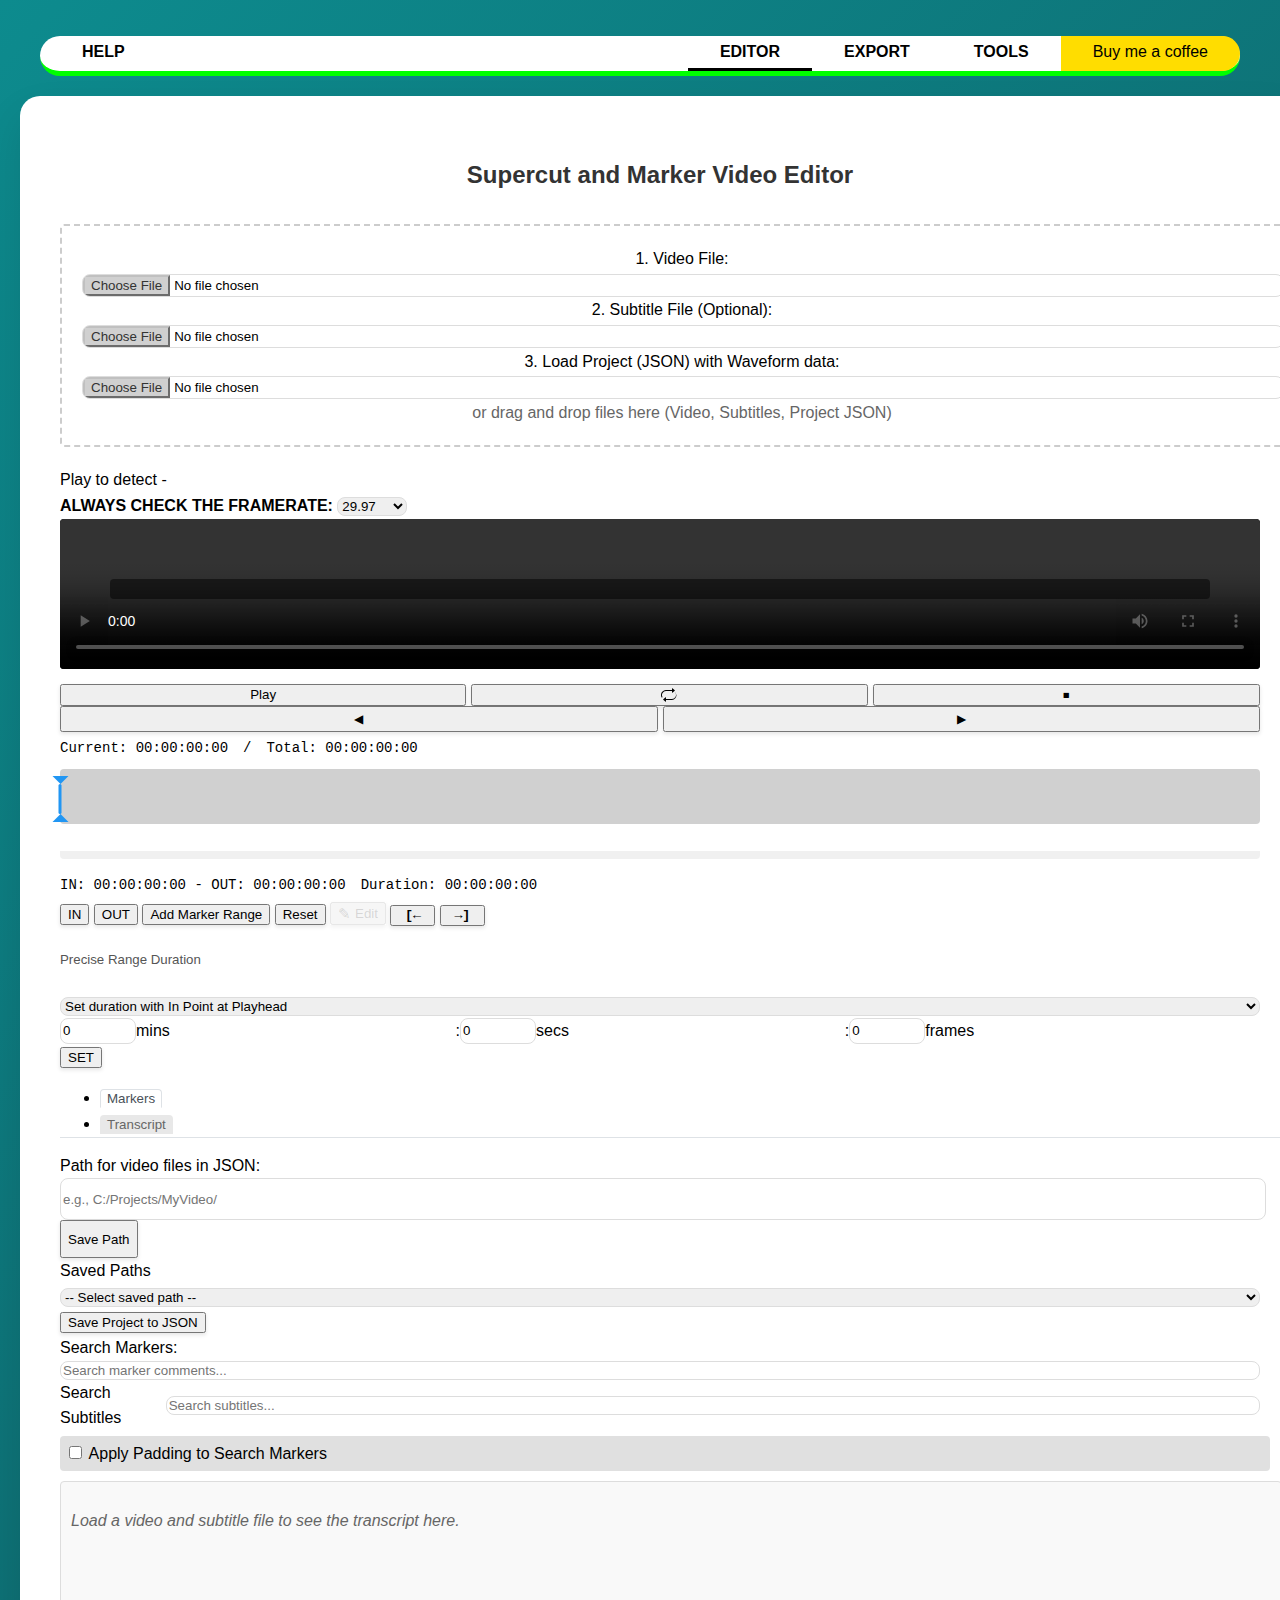
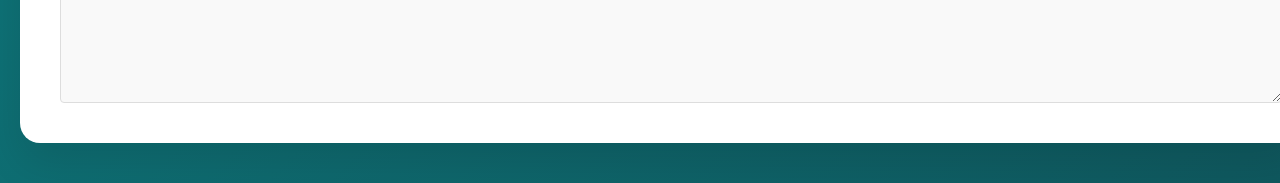
<file: export.html>
<!DOCTYPE html>
<html lang="en">
<head>
    <title>Supercut and Marker Video Editor</title>
    <meta charset="UTF-8">
    <meta name="viewport" content="width=device-width, initial-scale=1.0, maximum-scale=1.0, user-scalable=no">
    <meta name="description" content="Professional web-based video editing tool for creating precise video clips, managing markers, and working with subtitles.">
    
    <!-- Preconnect to CDN for faster loading -->
    <link rel="preconnect" href="https://cdnjs.cloudflare.com">
    <link rel="dns-prefetch" href="https://cdnjs.cloudflare.com">
    
    <!-- External CSS Libraries -->
    <link href="https://cdnjs.cloudflare.com/ajax/libs/bootstrap/5.3.2/css/bootstrap.min.css" rel="stylesheet">
    <link href="https://cdnjs.cloudflare.com/ajax/libs/jqueryui/1.13.2/themes/base/jquery-ui.min.css" rel="stylesheet">
    
    <!-- Custom CSS (minified) -->
    <link href="styles.min.css" rel="stylesheet">
    <link href="navbar.css" rel="stylesheet">
    
    <!-- PWA Support (optional) -->
    <link rel="manifest" href="manifest.json">
    <meta name="theme-color" content="#2196F3">
    
    <!-- Performance hints -->
    <link rel="preload" href="styles.min.css" as="style">
    <link rel="preload" href="app.min.js" as="script">
</head>
<body>
    <a href="#main-content" class="skip-link">Skip to main content</a>

    <button id="open-sidebar-button" aria-label="open sidebar" aria-expanded="false" aria-controls="navbar">
      <svg xmlns="http://www.w3.org/2000/svg" height="40px" viewBox="0 -960 960 960" width="40px" fill="#c9c9c9"><path d="M165.13-254.62q-10.68 0-17.9-7.26-7.23-7.26-7.23-18t7.23-17.86q7.22-7.13 17.9-7.13h629.74q10.68 0 17.9 7.26 7.23 7.26 7.23 18t-7.23 17.87q-7.22 7.12-17.9 7.12H165.13Zm0-200.25q-10.68 0-17.9-7.27-7.23-7.26-7.23-17.99 0-10.74 7.23-17.87 7.22-7.13 17.9-7.13h629.74q10.68 0 17.9 7.27 7.23 7.26 7.23 17.99 0 10.74-7.23 17.87-7.22 7.13-17.9 7.13H165.13Zm0-200.26q-10.68 0-17.9-7.26-7.23-7.26-7.23-18t7.23-17.87q7.22-7.12 17.9-7.12h629.74q10.68 0 17.9 7.26 7.23 7.26 7.23 18t-7.23 17.86q-7.22 7.13-17.9 7.13H165.13Z"/></svg>
    </button>
  
    <nav id="navbar">
      <ul>
        <li>
          <button id="close-sidebar-button" aria-label="close sidebar">
            <svg xmlns="http://www.w3.org/2000/svg" height="40px" viewBox="0 -960 960 960" width="40px" fill="#c9c9c9"><path d="m480-444.62-209.69 209.7q-7.23 7.23-17.5 7.42-10.27.19-17.89-7.42-7.61-7.62-7.61-17.7 0-10.07 7.61-17.69L444.62-480l-209.7-209.69q-7.23-7.23-7.42-17.5-.19-10.27 7.42-17.89 7.62-7.61 17.7-7.61 10.07 0 17.69 7.61L480-515.38l209.69-209.7q7.23-7.23 17.5-7.42 10.27-.19 17.89 7.42 7.61 7.62 7.61 17.7 0 10.07-7.61 17.69L515.38-480l209.7 209.69q7.23 7.23 7.42 17.5.19 10.27-7.42 17.89-7.62 7.61-17.7 7.61-10.07 0-17.69-7.61L480-444.62Z"/></svg>
          </button>
        </li>
        <li class="home-li"><b><a href="index.html">HELP</a></b></li>
        <li><b><a href="editor.html" class="active-link" aria-current="page">EDITOR</a></b></li>
        <li><b><a href="export.html">EXPORT</a></b></li>
        <li><b><a href="tools.html">TOOLS</a></b></li>
        <li><a class="accent-link" href="https://buymeacoffee.com/ediuseditor">Buy me a coffee</a></li>
      </ul>
    </nav>
    
    <div id="overlay" aria-hidden="true"></div>
    <main id="main-content">
    <div class="main-wrapper">
        <div class="container">
            <div class="video-container">
                <h2 class="my-3 text-center">Supercut and Marker Video Editor</h2>
                
                <!-- File upload zone -->
                <div class="drop-zone" id="file-drop-zone">
                    <div class="row g-3">
                        <div class="col-12 col-md-6">
                            <label for="video-upload" class="form-label">1. Video File:</label>
                            <input type="file" id="video-upload" accept="video/*" class="form-control">
                        </div>
                        <div class="col-12 col-md-6">
                            <label for="subtitle-file" class="form-label">2. Subtitle File (Optional):</label>
                            <input type="file" id="subtitle-file" accept=".srt,.vtt,.txt" class="form-control">
                        </div>
                    </div>                  
                    <div class="form-group my-3">
                        <label for="json-upload" class="form-label">3. Load Project (JSON) with Waveform data:</label>
                        <input type="file" id="json-upload" accept=".json" class="form-control">
                    </div>
					<p class="mt-3">or drag and drop files here (Video, Subtitles, Project JSON)</p>
                </div>
                
                <!-- Frame rate info -->
                <div class="d-flex flex-wrap align-items-center my-2 justify-content-start">
                    <div class="d-flex align-items-center me-3">
                        <label class="me-1 small">Play to detect - </label>
                        <span id="detected-fps" class="text-muted small"></span>
                    </div>
                    <div class="d-flex align-items-center">
                        <label for="framerate-select" class="me-1 small"><b>ALWAYS CHECK THE FRAMERATE:</b></label>
                        <select id="framerate-select" class="form-select form-select-sm" style="width: auto; min-width: 70px;">
                            <option value="23.976">23.976</option>
                            <option value="24">24</option>
                            <option value="25">25</option>
                            <option value="29.97" selected>29.97</option>
                            <option value="30">30</option>
                            <option value="50">50</option>
                            <option value="59.94">59.94</option>
                            <option value="60">60</option>
                        </select>
                    </div>
                </div>
                    
                <!-- Video player with subtitle overlay -->
                <div class="video-wrapper">
                    <video id="my_video" controls playsinline></video>
                    <div class="subtitle-display" id="current-subtitle"></div>
                </div>

                <!-- Video controls -->
                <div class="d-flex flex-wrap justify-content-between align-items-center my-2">
                    <div class="d-flex align-items-center flex-grow-1">
                        <div class="btn-group me-2">
                            <button id="play-pause" class="btn btn-primary">Play</button>
                            <!-- Repeat Button -->
                            <button id="repeat-play" class="btn btn-secondary" title="Loop playback of selected range">
                                <svg xmlns="http://www.w3.org/2000/svg" width="16" height="16" fill="currentColor" class="bi bi-repeat" viewBox="0 0 16 16">
                                    <path d="M11 5.466V4H5a4 4 0 0 0-3.584 5.777.5.5 0 1 1-.896.446A5 5 0 0 1 5 3h6V1.534a.25.25 0 0 1 .41-.192l2.36 1.966c.12.1.12.284 0 .384l-2.36 1.966a.25.25 0 0 1-.41-.192Zm3.81 2.088a.5.5 0 0 1 .67.225A5 5 0 0 1 11 13H5v1.466a.25.25 0 0 1-.41.192l-2.36-1.966a.25.25 0 0 1 0-.384l2.36-1.966a.25.25 0 0 1 .41.192V12h6a4 4 0 0 0 3.585-5.777.5.5 0 0 1 .225-.67Z"/>
                                </svg>
                            </button>
                            <button id="stop" class="btn btn-secondary">⏹︎</button>
                        </div>
                        <div class="btn-group me-2">
                            <button id="frame-back" class="btn btn-outline-secondary frame-step">◀</button>
                            <button id="frame-forward" class="btn btn-outline-secondary frame-step">▶</button>
                        </div>
                    </div>
                    
                    <div class="time-info ms-auto">
                        <span>Current: <span id="current-time-value">00:00:00:00</span></span>
                        <span>/</span>
                        <span>Total: <span id="duration-time-value">00:00:00:00</span></span>
                    </div>
                </div>

                <!-- Main Timeline -->
                <div class="main-timeline-container" id="main-timeline">
                    <div class="main-timeline-track"></div>
                    <div class="main-timeline-selection" id="main-timeline-selection"></div>
                    <div class="main-timeline-playhead" id="main-timeline-playhead"></div>
                </div>
				
                <!-- Timeline Scale -->
                <div id="timeline-scale"></div>
				
                <!-- Waveform Section -->
                <div id="waveform-message"></div>
                <div id="loading-indicator">Processing audio waveform, please wait...</div>
                <div id="waveform-scroll-container" style="display: none;">
                    <div id="waveform"></div>
                </div>
				
                <!-- Selection time display -->
                <div class="time-info my-2 d-flex flex-wrap justify-content-center justify-content-md-start">
                    <span id="selection-time" class="me-3">IN: 00:00:00:00 - OUT: 00:00:00:00</span>
                    <span id="selection-duration">Duration: 00:00:00:00</span>
                </div>					
        
                <!-- Markers control buttons -->
				<div class="d-flex flex-wrap justify-content-center justify-content-md-start align-items-center my-3 gap-2">
					<button id="set-in-point" class="btn btn-success" title="Set IN point at current position (I)">IN</button>
					<button id="set-out-point" class="btn btn-danger" title="Set OUT point at current position (O)">OUT</button>
					<button id="add-marker" class="btn btn-primary" title="Add Marker Range ([)">Add Marker Range</button>
					<button id="reset-zoom" class="btn btn-warning" title="Reset IN/OUT to full duration (X)">Reset</button>
					<!-- NEW EDIT MARKER BUTTON -->
					<button id="edit-active-marker" class="btn btn-info" title="Edit active marker comment" disabled>
						<span style="font-size: 1.1em;">&#9998;</span> Edit
					</button>					
					<!-- Jump to IN/OUT buttons grouped together -->
					<button id="jump-to-in" class="btn btn-outline-primary" title="Jump to IN point (Q)">[←</button>
					<button id="jump-to-out" class="btn btn-outline-primary" title="Jump to OUT point (W)">→]</button>
				</div>				
				
				<!-- Custom duration input -->
                <h5 class="text-center my-3">Precise Range Duration</h5>
                <div class="row g-3 mb-3 align-items-center">
				<!-- Playhead position dropdown -->
                    <div class="col-12 col-xl-4">
                        <select id="playhead-position" class="form-select">
                            <option value="in" selected>Set duration with In Point at Playhead</option>
                            <option value="out">Set duration with Out Point at Playhead</option>
                            <option value="mid">Set duration with Mid Point at Playhead</option>
                        </select>
                    </div>
                    <div class="col-12 col-xl-5">
                        <div class="custom-duration-group" id="custom-duration-input">
                            <div class="duration-row">
                                <input type="number" id="minutes-input" class="form-control" min="0" value="0" style="min-width:68px; max-width:70px;">
                                <span class="input-group-text">mins</span>
                            </div>
                            <div class="duration-separator">
                                <span class="input-group-text">:</span>
                            </div>
                            <div class="duration-row">
                                <input type="number" id="seconds-input" class="form-control" min="0" max="59" value="0" style="min-width:60px; max-width:70px;">
                                <span class="input-group-text">secs</span>
                            </div>
                            <div class="duration-separator">
                                <span class="input-group-text">:</span>
                            </div>
                            <div class="duration-row">
                                <input type="number" id="frames-input" class="form-control" min="0" value="0" style="min-width:60px; max-width:70px;">
                                <span class="input-group-text">frames</span>
                            </div>
                        </div>
                    </div>
                    <!-- NEW: SET Button for Precise Range -->
                    <div class="col-12 col-xl-3">
                        <button id="set-precise-range" class="btn btn-success w-100" title="Apply the precise range duration to IN/OUT points">
                            SET
                        </button>
                    </div>
                </div>

                <!-- Tabbed interface for markers and transcript -->
                <ul class="nav nav-tabs" id="content-tabs" role="tablist">
                    <li class="nav-item" role="presentation">
                        <button class="nav-link active" id="markers-tab" data-bs-toggle="tab" data-bs-target="#markers-content" type="button" role="tab">Markers</button>
                    </li>
                    <li class="nav-item" role="presentation">
                        <button class="nav-link" id="transcript-tab" data-bs-toggle="tab" data-bs-target="#transcript-content" type="button" role="tab">Transcript</button>
                    </li>
                </ul>

                <div class="tab-content" id="content-tabs-content">
                    <!-- Markers Tab -->
                    <div class="tab-pane fade show active" id="markers-content" role="tabpanel">

                        <!-- Custom Path UI -->
                        <div class="form-group my-3">
                            <label for="custom-path" class="form-label">Path for video files in JSON:</label>
                            <div class="input-group mb-2">
                                <input type="text" id="custom-path" class="form-control" placeholder="e.g., C:/Projects/MyVideo/">
                                <button id="save-path" class="btn btn-outline-secondary">Save Path</button>
                            </div>
                            <label for="saved-paths" class="visually-hidden">Saved Paths</label>
                            <select id="saved-paths" class="form-select">
                                <option value="">-- Select saved path --</option>
                            </select>
                        </div>
                        <div class="d-flex flex-wrap justify-content-between align-items-center my-3">
                            <div>
                                <button id="save-json" class="btn btn-primary mb-2 mb-lg-0">Save Project to JSON</button>
                            </div>
                        </div>
                        <div class="form-group my-3">
                            <label for="marker-search" class="form-label">Search Markers:</label>
                            <div class="search-input-wrapper">
                                <input type="text" id="marker-search" class="form-control" placeholder="Search marker comments...">
                                <button class="search-clear-btn" id="marker-search-clear-btn" title="Clear search">×</button>
                            </div>
                        </div>
                        <div id="markers-list" class="mt-3"></div>
                    </div>
                    
                    <!-- Transcript Tab -->
                    <div class="tab-pane fade" id="transcript-content" role="tabpanel">
                        <div class="transcript-container">
                            <!-- Search container -->
                            <div class="search-container my-3">
                                <div class="search-box d-flex">
                                    <div class="search-input-wrapper flex-grow-1">
                                        <label for="search-box" class="visually-hidden">Search Subtitles</label>
                                        <input type="text" id="search-box" class="form-control" placeholder="Search subtitles...">
                                        <button class="search-clear-btn" id="search-clear-btn" title="Clear search">×</button>
                                    </div>
                                    <button id="add-search-markers" class="btn btn-success ms-2" title="Add all search results as markers" style="display: none;">
                                        Add as markers
                                    </button>
                                </div>
                                <div class="search-navigation" id="search-navigation" style="display: none;">
                                    <span id="search-count" class="text-muted me-2">0 results</span>
                                    <button id="prev-match" class="btn btn-sm btn-outline-secondary me-1" title="Previous match">↑</button>
                                    <button id="next-match" class="btn btn-sm btn-outline-secondary" title="Next match">↓</button>
                                </div>
                            </div>

                            <!-- Search Padding Options -->
                            <div class="search-options">
                                <div class="form-check">
                                    <input class="form-check-input" type="checkbox" value="" id="apply-search-padding">
                                    <label class="form-check-label" for="apply-search-padding">
                                        Apply Padding to Search Markers
                                    </label>
                                </div>
                                <small class="text-muted ms-auto" id="padding-info" style="display: none;">(Uses the 'Precise Range Duration')</small>
                            </div>
                            
                            <div class="subtitle-list" id="subtitle-list">
                                <p class="info-text">Load a video and subtitle file to see the transcript here.</p>
                            </div>
                        </div>
                    </div>
                </div>
            </div>
        </div>
    </div>
    </main>
    
    <!-- External JavaScript Libraries -->
    <script src="https://cdnjs.cloudflare.com/ajax/libs/jquery/3.7.1/jquery.min.js"></script>
    <script src="https://cdnjs.cloudflare.com/ajax/libs/jqueryui/1.13.2/jquery-ui.min.js"></script>
    <script src="https://cdnjs.cloudflare.com/ajax/libs/bootstrap/5.3.2/js/bootstrap.bundle.min.js"></script>
    <script src="https://cdnjs.cloudflare.com/ajax/libs/wavesurfer.js/6.6.3/wavesurfer.min.js"></script>
    <script src="https://cdnjs.cloudflare.com/ajax/libs/wavesurfer.js/6.6.3/plugin/wavesurfer.regions.min.js"></script>
    
    <!-- Custom JavaScript (minified) -->
    <script src="app.min.js"></script>
    <script src="navbar.js" defer></script>
    
    <!-- Optional: Service Worker for PWA support -->
    <script>
        if ('serviceWorker' in navigator) {
            window.addEventListener('load', () => {
                navigator.serviceWorker.register('/sw.js').catch(() => {});
            });
        }
    </script>
</body>
</html>
</file>
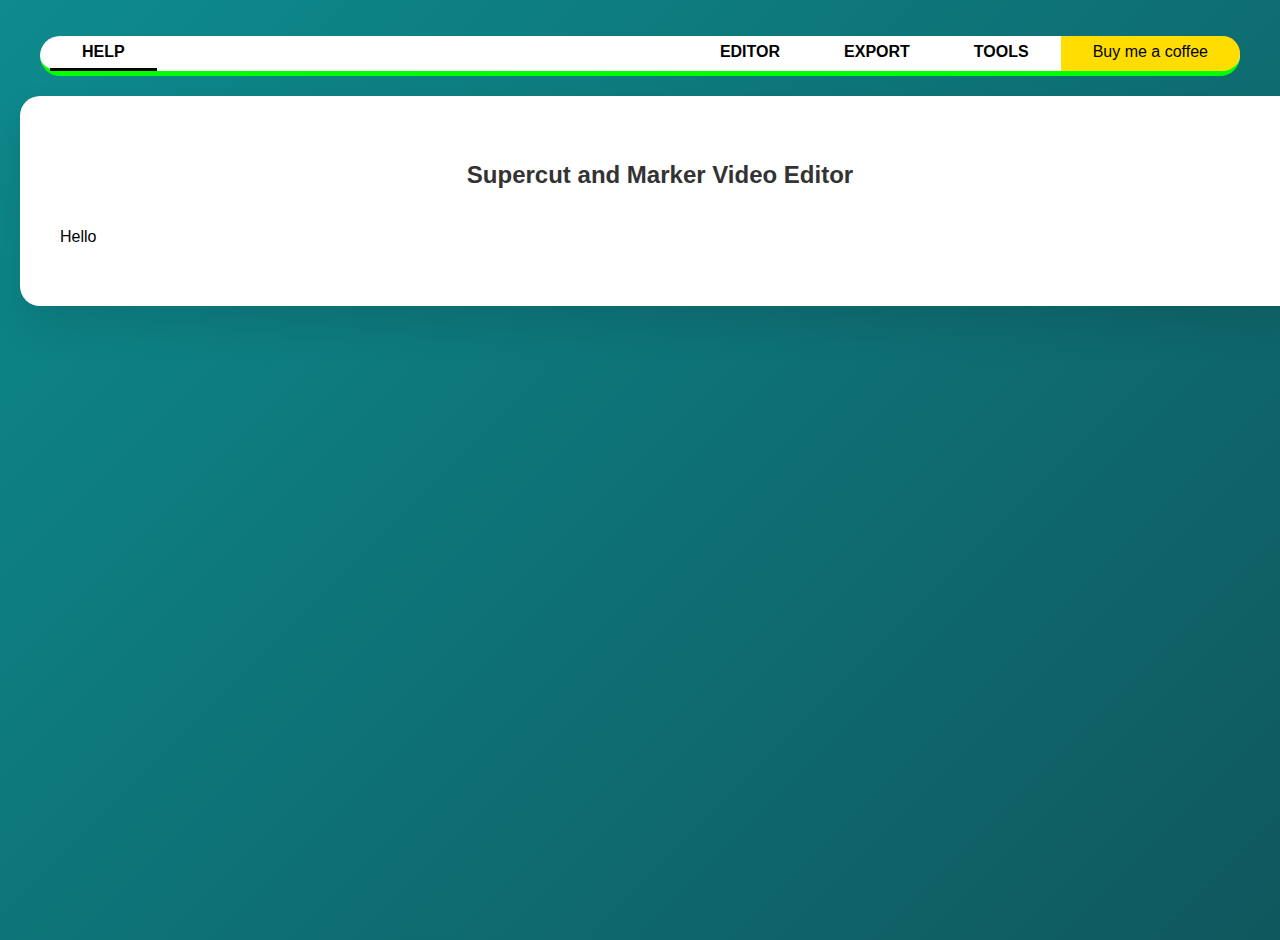
<file: help.html>
<!DOCTYPE html>
<html lang="en">
<head>
  <meta charset="UTF-8">
  <meta name="viewport" content="width=device-width, initial-scale=1.0">
  <title>Help</title>
  <link rel="stylesheet" href="navbar.css">
  <link rel="stylesheet" href="styles.min.css">
  <script src="navbar.js" defer></script>
  
      <!-- Preconnect to CDN for faster loading -->
    <link rel="preconnect" href="https://cdnjs.cloudflare.com">
    <link rel="dns-prefetch" href="https://cdnjs.cloudflare.com">
    
    <!-- External CSS Libraries -->
    <link href="https://cdnjs.cloudflare.com/ajax/libs/bootstrap/5.3.2/css/bootstrap.min.css" rel="stylesheet">
    <link href="https://cdnjs.cloudflare.com/ajax/libs/jqueryui/1.13.2/themes/base/jquery-ui.min.css" rel="stylesheet">
    
    <!-- Custom CSS (minified) -->
    <link href="styles.min.css" rel="stylesheet">
    <link href="navbar.css" rel="stylesheet">
    
    <!-- PWA Support (optional) -->
    <link rel="manifest" href="manifest.json">
    <meta name="theme-color" content="#2196F3">
    
    <!-- Performance hints -->
    <link rel="preload" href="styles.min.css" as="style">
    <link rel="preload" href="app.min.js" as="script">
</head>
<body>
    <a href="#main-content" class="skip-link">Skip to main content</a>

    <button id="open-sidebar-button" aria-label="open sidebar" aria-expanded="false" aria-controls="navbar">
      <svg xmlns="http://www.w3.org/2000/svg" height="40px" viewBox="0 -960 960 960" width="40px" fill="#c9c9c9"><path d="M165.13-254.62q-10.68 0-17.9-7.26-7.23-7.26-7.23-18t7.23-17.86q7.22-7.13 17.9-7.13h629.74q10.68 0 17.9 7.26 7.23 7.26 7.23 18t-7.23 17.87q-7.22 7.12-17.9 7.12H165.13Zm0-200.25q-10.68 0-17.9-7.27-7.23-7.26-7.23-17.99 0-10.74 7.23-17.87 7.22-7.13 17.9-7.13h629.74q10.68 0 17.9 7.27 7.23 7.26 7.23 17.99 0 10.74-7.23 17.87-7.22 7.13-17.9 7.13H165.13Zm0-200.26q-10.68 0-17.9-7.26-7.23-7.26-7.23-18t7.23-17.87q7.22-7.12 17.9-7.12h629.74q10.68 0 17.9 7.26 7.23 7.26 7.23 18t-7.23 17.86q-7.22 7.13-17.9 7.13H165.13Z"/></svg>
    </button>

  <nav id="navbar">
    <ul>
      <li>
        <button id="close-sidebar-button" onclick="closeSidebar()" aria-label="close sidebar">
          <svg xmlns="http://www.w3.org/2000/svg" height="40px" viewBox="0 -960 960 960" width="40px" fill="#c9c9c9"><path d="m480-444.62-209.69 209.7q-7.23 7.23-17.5 7.42-10.27.19-17.89-7.42-7.61-7.62-7.61-17.7 0-10.07 7.61-17.69L444.62-480l-209.7-209.69q-7.23-7.23-7.42-17.5-.19-10.27 7.42-17.89 7.62-7.61 17.7-7.61 10.07 0 17.69 7.61L480-515.38l209.69-209.7q7.23-7.23 17.5-7.42 10.27-.19 17.89 7.42 7.61 7.62 7.61 17.7 0 10.07-7.61 17.69L515.38-480l209.7 209.69q7.23 7.23 7.42 17.5.19 10.27-7.42 17.89-7.62 7.61-17.7 7.61-10.07 0-17.69-7.61L480-444.62Z"/></svg>
        </button>
      </li>
      <li class="home-li"><b><a class="active-link" aria-current="page" href="index.html">HELP</a></b></li>
      <li><b><a href="editor.html">EDITOR</a></b></li>
      <li><b><a href="export.html">EXPORT</a></b></li>
      <li><b><a href="tools.html">TOOLS</a></b></li>
      <li><a class="accent-link" href="https://buymeacoffee.com/ediuseditor">Buy me a coffee</a></li>
    </ul>
  </nav>
  
	<div id="overlay" aria-hidden="true"></div>
    <main id="main-content">
    <div class="main-wrapper">
        <div class="container">
            <div class="video-container">
                <h2 class="my-3 text-center">Supercut and Marker Video Editor</h2>
	<p>
	Hello
	</p>
    </div>
  </main>
  
</body>
</html>
</file>
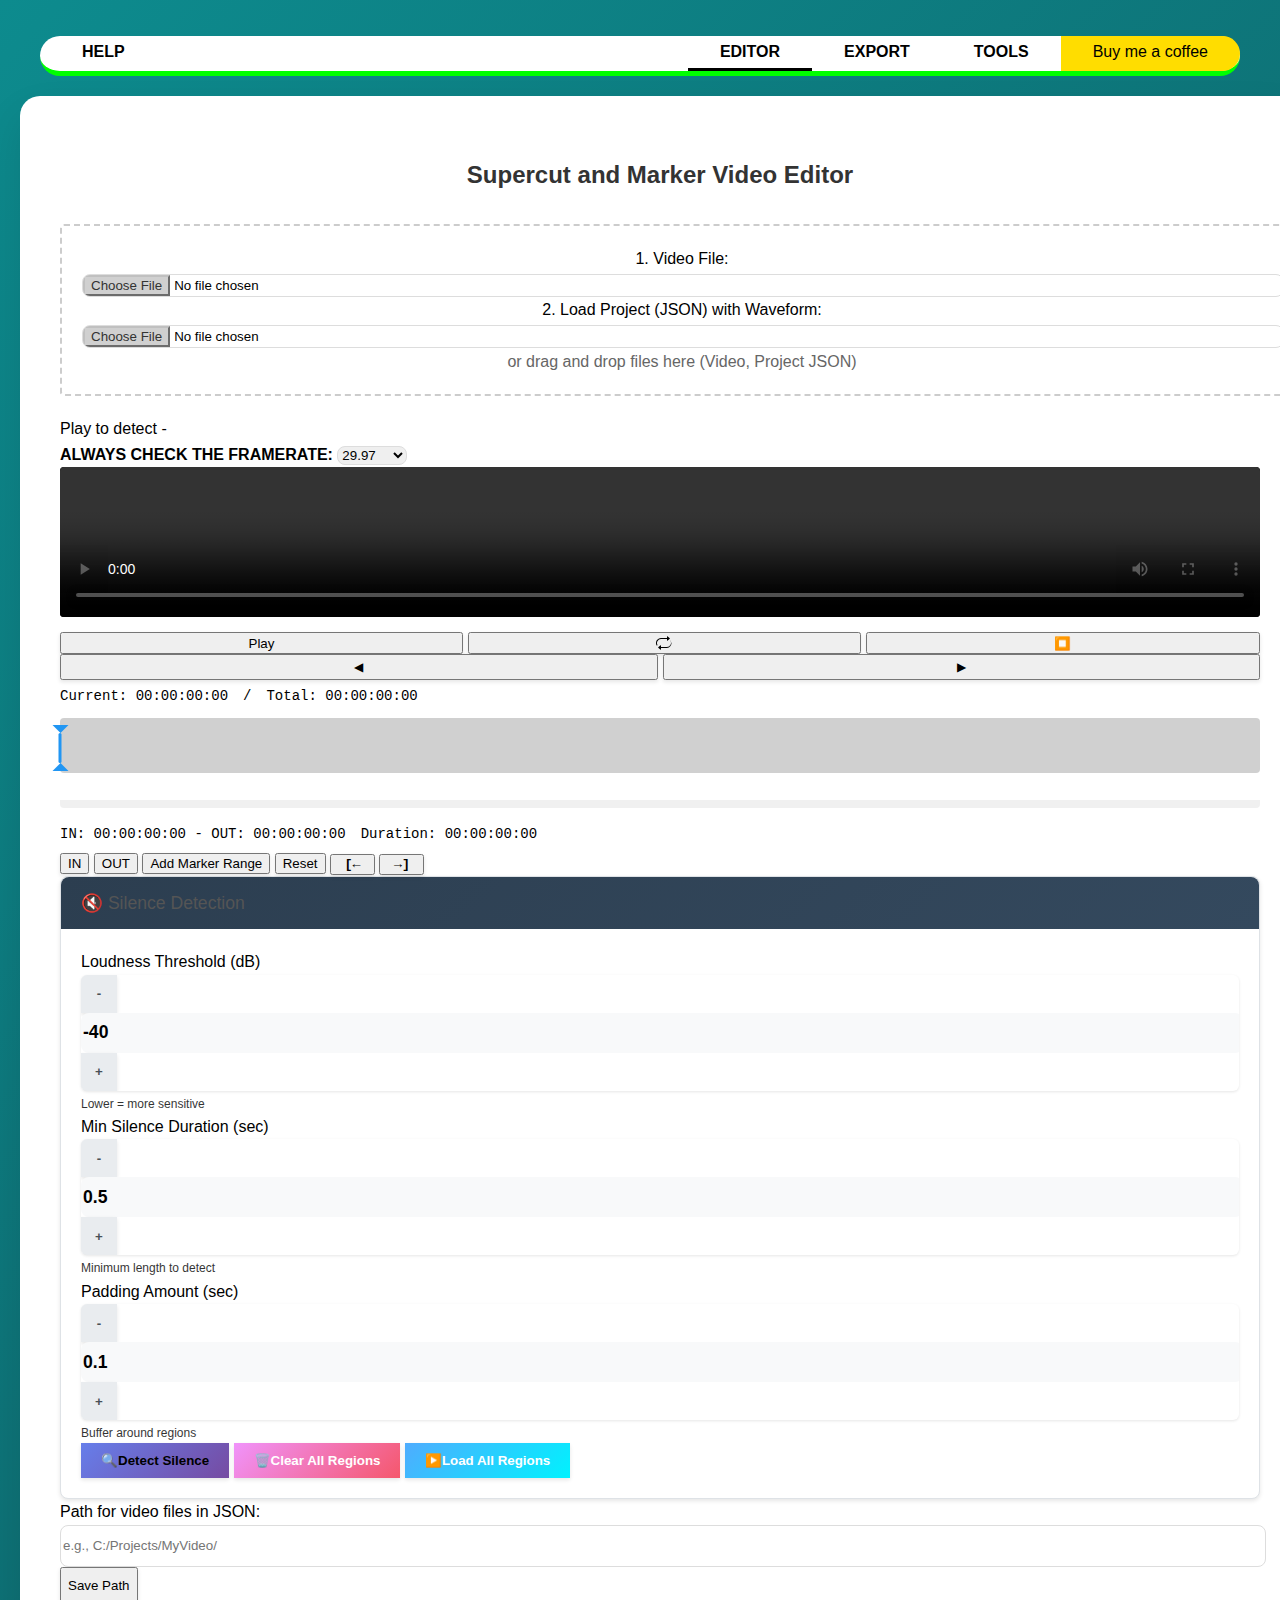
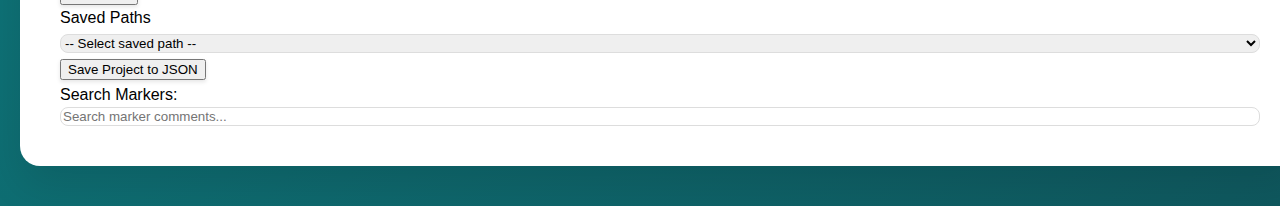
<file: silence_detector.html>
<!DOCTYPE html>
<html lang="en">
<head>
    <title>Supercut and Marker Video Editor</title>
    <meta charset="UTF-8">
    <meta name="viewport" content="width=device-width, initial-scale=1.0, maximum-scale=1.0, user-scalable=no">
    <meta name="description" content="Professional web-based video editing tool for creating precise video clips and managing markers.">
    
    <!-- Preconnect to CDN for faster loading -->
    <link rel="preconnect" href="https://cdnjs.cloudflare.com">
    <link rel="dns-prefetch" href="https://cdnjs.cloudflare.com">
    
    <!-- External CSS Libraries -->
    <link href="https://cdnjs.cloudflare.com/ajax/libs/bootstrap/5.3.2/css/bootstrap.min.css" rel="stylesheet">
    <link href="https://cdnjs.cloudflare.com/ajax/libs/jqueryui/1.13.2/themes/base/jquery-ui.min.css" rel="stylesheet">
    
    <!-- Custom CSS (minified) -->
    <link href="silent.styles.css" rel="stylesheet">
    <link href="navbar.css" rel="stylesheet">
    
    <!-- PWA Support (optional) -->
    <link rel="manifest" href="manifest.json">
    <meta name="theme-color" content="#2196F3">
    
    <!-- Performance hints -->
    <link rel="preload" href="silent.styles.css" as="style">
    <link rel="preload" href="silent.app.js" as="script">
</head>
<body>
    <a href="#main-content" class="skip-link">Skip to main content</a>

    <button id="open-sidebar-button" aria-label="open sidebar" aria-expanded="false" aria-controls="navbar">
      <svg xmlns="http://www.w3.org/2000/svg" height="40px" viewBox="0 -960 960 960" width="40px" fill="#c9c9c9"><path d="M165.13-254.62q-10.68 0-17.9-7.26-7.23-7.26-7.23-18t7.23-17.86q7.22-7.13 17.9-7.13h629.74q10.68 0 17.9 7.26 7.23 7.26 7.23 18t-7.23 17.87q-7.22 7.12-17.9 7.12H165.13Zm0-200.25q-10.68 0-17.9-7.27-7.23-7.26-7.23-17.99 0-10.74 7.23-17.87 7.22-7.13 17.9-7.13h629.74q10.68 0 17.9 7.27 7.23 7.26 7.23 17.99 0 10.74-7.23 17.87-7.22 7.13-17.9 7.13H165.13Zm0-200.26q-10.68 0-17.9-7.26-7.23-7.26-7.23-18t7.23-17.87q7.22-7.12 17.9-7.12h629.74q10.68 0 17.9 7.26 7.23 7.26 7.23 18t-7.23 17.86q-7.22 7.13-17.9 7.13H165.13Z"/></svg>
    </button>
  
    <nav id="navbar">
      <ul>
        <li>
          <button id="close-sidebar-button" aria-label="close sidebar">
            <svg xmlns="http://www.w3.org/2000/svg" height="40px" viewBox="0 -960 960 960" width="40px" fill="#c9c9c9"><path d="m480-444.62-209.69 209.7q-7.23 7.23-17.5 7.42-10.27.19-17.89-7.42-7.61-7.62-7.61-17.7 0-10.07 7.61-17.69L444.62-480l-209.7-209.69q-7.23-7.23-7.42-17.5-.19-10.27 7.42-17.89 7.62-7.61 17.7-7.61 10.07 0 17.69 7.61L480-515.38l209.69-209.7q7.23-7.23 17.5-7.42 10.27-.19 17.89 7.42 7.61 7.62 7.61 17.7 0 10.07-7.61 17.69L515.38-480l209.7 209.69q7.23 7.23 7.42 17.5.19 10.27-7.42 17.89-7.62 7.61-17.7 7.61-10.07 0-17.69-7.61L480-444.62Z"/></svg>
          </button>
        </li>
        <li class="home-li"><b><a href="index.html">HELP</a></b></li>
        <li><b><a href="editor.html" class="active-link" aria-current="page" >EDITOR</a></b></li>
        <li><b><a href="export.html">EXPORT</a></b></li>
        <li><b><a href="tools.html">TOOLS</a></b></li>
        <li><a class="accent-link" href="https://buymeacoffee.com/ediuseditor">Buy me a coffee</a></li>
      </ul>
    </nav>
    
    <div id="overlay" aria-hidden="true"></div>
    <main id="main-content">
    <div class="main-wrapper">
        <div class="container">
            <div class="video-container">
                <h2 class="my-3 text-center">Supercut and Marker Video Editor</h2>
                
                <!-- File upload zone -->
                <div class="drop-zone" id="file-drop-zone">
                    <div class="row g-3">
                        <div class="col-12 col-md-6">
                            <label for="video-upload" class="form-label">1. Video File:</label>
                            <input type="file" id="video-upload" accept="video/*" class="form-control">
                        </div>
                        <div class="col-12 col-md-6">
                            <label for="json-upload" class="form-label">2. Load Project (JSON) with Waveform:</label>
                            <input type="file" id="json-upload" accept=".json" class="form-control">
                        </div>
                    </div>                  
					<p class="mt-3">or drag and drop files here (Video, Project JSON)</p>
                </div>
                
                <!-- Frame rate info -->
                <div class="d-flex flex-wrap align-items-center my-2 justify-content-start">
                    <div class="d-flex align-items-center me-3">
                        <label class="me-1 small">Play to detect - </label>
                        <span id="detected-fps" class="text-muted small"></span>
                    </div>
                    <div class="d-flex align-items-center">
                        <label for="framerate-select" class="me-1 small"><b>ALWAYS CHECK THE FRAMERATE:</b></label>
                        <select id="framerate-select" class="form-select form-select-sm" style="width: auto; min-width: 70px;">
                            <option value="23.976">23.976</option>
                            <option value="24">24</option>
                            <option value="25">25</option>
                            <option value="29.97" selected>29.97</option>
                            <option value="30">30</option>
                            <option value="50">50</option>
                            <option value="59.94">59.94</option>
                            <option value="60">60</option>
                        </select>
                    </div>
                </div>
                    
                <!-- Video player -->
                <div class="video-wrapper">
                    <video id="my_video" controls playsinline></video>
                </div>

                <!-- Video controls -->
                <div class="d-flex flex-wrap justify-content-between align-items-center my-2">
                    <div class="d-flex align-items-center flex-grow-1">
                        <div class="btn-group me-2">
                            <button id="play-pause" class="btn btn-primary">Play</button>
                            <!-- Repeat Button -->
                            <button id="repeat-play" class="btn btn-secondary" title="Loop playback of selected range">
                                <svg xmlns="http://www.w3.org/2000/svg" width="16" height="16" fill="currentColor" class="bi bi-repeat" viewBox="0 0 16 16">
                                    <path d="M11 5.466V4H5a4 4 0 0 0-3.584 5.777.5.5 0 1 1-.896.446A5 5 0 0 1 5 3h6V1.534a.25.25 0 0 1 .41-.192l2.36 1.966c.12.1.12.284 0 .384l-2.36 1.966a.25.25 0 0 1-.41-.192Zm3.81 2.088a.5.5 0 0 1 .67.225A5 5 0 0 1 11 13H5v1.466a.25.25 0 0 1-.41.192l-2.36-1.966a.25.25 0 0 1 0-.384l2.36-1.966a.25.25 0 0 1 .41.192V12h6a4 4 0 0 0 3.585-5.777.5.5 0 0 1 .225-.67Z"/>
                                </svg>
                            </button>
                            <button id="stop" class="btn btn-secondary">⏹️</button>
                        </div>
                        <div class="btn-group me-2">
                            <button id="frame-back" class="btn btn-outline-secondary frame-step">◀</button>
                            <button id="frame-forward" class="btn btn-outline-secondary frame-step">▶</button>
                        </div>
                    </div>
                    
                    <div class="time-info ms-auto">
                        <span>Current: <span id="current-time-value">00:00:00:00</span></span>
                        <span>/</span>
                        <span>Total: <span id="duration-time-value">00:00:00:00</span></span>
                    </div>
                </div>

                <!-- Main Timeline -->
                <div class="main-timeline-container" id="main-timeline">
                    <div class="main-timeline-track"></div>
                    <div class="main-timeline-selection" id="main-timeline-selection"></div>
                    <div class="main-timeline-playhead" id="main-timeline-playhead"></div>
                </div>
				
                <!-- Timeline Scale -->
                <div id="timeline-scale"></div>
				
                <!-- Waveform Section -->
                <div id="waveform-message"></div>
                <div id="loading-indicator">Processing audio waveform, please wait...</div>
                <div id="waveform-scroll-container" style="display: none;">
                    <div id="waveform"></div>
                </div>
				
                <!-- Selection time display -->
                <div class="time-info my-2 d-flex flex-wrap justify-content-center justify-content-md-start">
                    <span id="selection-time" class="me-3">IN: 00:00:00:00 - OUT: 00:00:00:00</span>
                    <span id="selection-duration">Duration: 00:00:00:00</span>
                </div>					
        
                <!-- Markers control buttons -->
				<div class="d-flex flex-wrap justify-content-center justify-content-md-start align-items-center my-3 gap-2">
					<button id="set-in-point" class="btn btn-success" title="Set IN point at current position (I)">IN</button>
					<button id="set-out-point" class="btn btn-danger" title="Set OUT point at current position (O)">OUT</button>
					<button id="add-marker" class="btn btn-primary" title="Add Marker Range ([)">Add Marker Range</button>
					<button id="reset-zoom" class="btn btn-warning" title="Reset IN/OUT to full duration (X)">Reset</button>
					<!-- Jump to IN/OUT buttons grouped together -->
					<button id="jump-to-in" class="btn btn-outline-primary" title="Jump to IN point (Q)">[←</button>
					<button id="jump-to-out" class="btn btn-outline-primary" title="Jump to OUT point (W)">→]</button>
				</div>				

                <!-- Enhanced Silence Detection Panel -->
                <div class="silence-detection-panel card my-3">
                    <div class="card-header bg-dark text-white">
                        <h5 class="mb-0">🔇 Silence Detection</h5>
                    </div>
                    <div class="card-body">
                        <!-- Detection Parameters -->
                        <div class="row g-3 mb-3">
                            <div class="col-md-4">
                                <label class="form-label">Loudness Threshold (dB)</label>
                                <div class="input-group">
                                    <button class="btn btn-outline-secondary btn-sm" id="threshold-minus">-</button>
                                    <input type="number" id="silence-threshold" class="form-control text-center" 
                                           value="-40" min="-60" max="-10" step="1">
                                    <button class="btn btn-outline-secondary btn-sm" id="threshold-plus">+</button>
                                </div>
                                <small class="text-muted">Lower = more sensitive</small>
                            </div>
                            <div class="col-md-4">
                                <label class="form-label">Min Silence Duration (sec)</label>
                                <div class="input-group">
                                    <button class="btn btn-outline-secondary btn-sm" id="duration-minus">-</button>
                                    <input type="number" id="silence-duration" class="form-control text-center" 
                                           value="0.5" min="0.1" max="5" step="0.1">
                                    <button class="btn btn-outline-secondary btn-sm" id="duration-plus">+</button>
                                </div>
                                <small class="text-muted">Minimum length to detect</small>
                            </div>
                            <div class="col-md-4">
                                <label class="form-label">Padding Amount (sec)</label>
                                <div class="input-group">
                                    <button class="btn btn-outline-secondary btn-sm" id="padding-minus">-</button>
                                    <input type="number" id="padding-amount" class="form-control text-center" 
                                           value="0.1" min="0.01" max="1" step="0.01">
                                    <button class="btn btn-outline-secondary btn-sm" id="padding-plus">+</button>
                                </div>
                                <small class="text-muted">Buffer around regions</small>
                            </div>
                        </div>

                        <!-- Detection Actions -->
                        <div class="d-flex flex-wrap gap-2 mb-3">
                            <button id="detect-silence" class="btn btn-primary">
                                <span class="detect-icon">🔍</span> Detect Silence
                            </button>
                            <button id="clear-all-silence" class="btn btn-danger" disabled>
                                <span class="clear-icon">🗑️</span> Clear All Regions
                            </button>
                            <button id="load-all-silence" class="btn btn-info" disabled>
                                <span class="load-icon">▶️</span> Load All Regions
                            </button>
                        </div>

                        <!-- Global Fine-Tune Controls (shown after detection) -->
                        <div id="global-fine-tune" class="card border-secondary" style="display: none;">
                            <div class="card-header bg-secondary text-white">
                                <h6 class="mb-0">Fine-tune All Regions</h6>
                            </div>
                            <div class="card-body">
                                <div class="d-flex flex-wrap gap-2 justify-content-center">
                                    <div class="btn-group">
                                        <button class="btn btn-sm btn-outline-primary" id="global-start-minus">Start -</button>
                                        <button class="btn btn-sm btn-outline-primary" id="global-start-plus">Start +</button>
                                    </div>
                                    <div class="btn-group">
                                        <button class="btn btn-sm btn-outline-primary" id="global-end-minus">End -</button>
                                        <button class="btn btn-sm btn-outline-primary" id="global-end-plus">End +</button>
                                    </div>
                                    <div class="btn-group">
                                        <button class="btn btn-sm btn-outline-warning" id="global-add-padding">Add Padding</button>
                                        <button class="btn btn-sm btn-outline-warning" id="global-remove-padding">Remove Padding</button>
                                    </div>
                                </div>
                                <div class="text-center mt-2">
                                    <small class="text-muted">Applies padding amount to all silent regions</small>
                                </div>
                            </div>
                        </div>

                        <!-- Detection Status -->
                        <div id="detection-status" class="alert alert-info mt-3" style="display: none;">
                            <strong>Status:</strong> <span id="status-text">Ready to detect</span>
                        </div>
                    </div>
                </div>

                <!-- Markers Section -->
                <div class="markers-content">
                    <!-- Custom Path UI -->
                    <div class="form-group my-3">
                        <label for="custom-path" class="form-label">Path for video files in JSON:</label>
                        <div class="input-group mb-2">
                            <input type="text" id="custom-path" class="form-control" placeholder="e.g., C:/Projects/MyVideo/">
                            <button id="save-path" class="btn btn-outline-secondary">Save Path</button>
                        </div>
                        <label for="saved-paths" class="visually-hidden">Saved Paths</label>
                        <select id="saved-paths" class="form-select">
                            <option value="">-- Select saved path --</option>
                        </select>
                    </div>
                    <div class="d-flex flex-wrap justify-content-between align-items-center my-3">
                        <div>
                            <button id="save-json" class="btn btn-primary mb-2 mb-lg-0">Save Project to JSON</button>
                        </div>
                    </div>
                    <div class="form-group my-3">
                        <label for="marker-search" class="form-label">Search Markers:</label>
                        <div class="search-input-wrapper">
                            <input type="text" id="marker-search" class="form-control" placeholder="Search marker comments...">
                            <button class="search-clear-btn" id="marker-search-clear-btn" title="Clear search">×</button>
                        </div>
                    </div>
                    <div id="markers-list" class="mt-3"></div>
                </div>
            </div>
        </div>
    </div>
    </main>
    
    <!-- External JavaScript Libraries -->
    <script src="https://cdnjs.cloudflare.com/ajax/libs/jquery/3.7.1/jquery.min.js"></script>
    <script src="https://cdnjs.cloudflare.com/ajax/libs/jqueryui/1.13.2/jquery-ui.min.js"></script>
    <script src="https://cdnjs.cloudflare.com/ajax/libs/bootstrap/5.3.2/js/bootstrap.bundle.min.js"></script>
    <script src="https://cdnjs.cloudflare.com/ajax/libs/wavesurfer.js/6.6.3/wavesurfer.min.js"></script>
    <script src="https://cdnjs.cloudflare.com/ajax/libs/wavesurfer.js/6.6.3/plugin/wavesurfer.regions.min.js"></script>
    
    <!-- Custom JavaScript (minified) -->
    <script src="silent.app.js"></script>
    <script src="navbar.js" defer></script>
    
    <!-- Optional: Service Worker for PWA support -->
    <script>
        if ('serviceWorker' in navigator) {
            window.addEventListener('load', () => {
                navigator.serviceWorker.register('/sw.js').catch(() => {});
            });
        }
    </script>
</body>
</html>
</file>
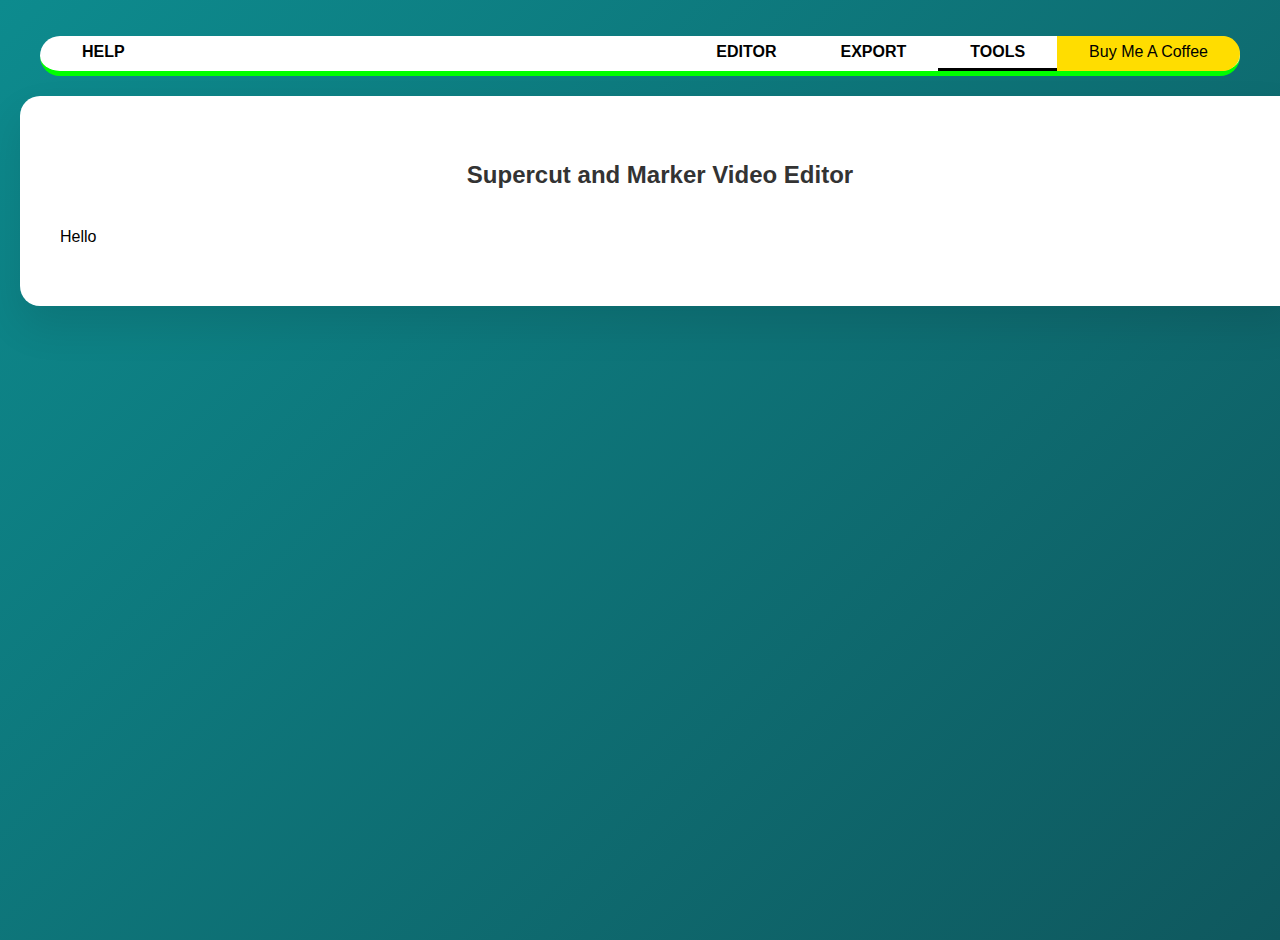
<file: tools.html>
<!DOCTYPE html>
<html lang="en">
<head>
  <meta charset="UTF-8">
  <meta name="viewport" content="width=device-width, initial-scale=1.0">
  <title>Tools</title>
  <link rel="stylesheet" href="navbar.css">
  <link rel="stylesheet" href="styles.min.css">
  <script src="navbar.js" defer></script>
  
      <!-- Preconnect to CDN for faster loading -->
    <link rel="preconnect" href="https://cdnjs.cloudflare.com">
    <link rel="dns-prefetch" href="https://cdnjs.cloudflare.com">
    
    <!-- External CSS Libraries -->
    <link href="https://cdnjs.cloudflare.com/ajax/libs/bootstrap/5.3.2/css/bootstrap.min.css" rel="stylesheet">
    <link href="https://cdnjs.cloudflare.com/ajax/libs/jqueryui/1.13.2/themes/base/jquery-ui.min.css" rel="stylesheet">
    
    <!-- Custom CSS (minified) -->
    <link href="styles.min.css" rel="stylesheet">
    <link href="navbar.css" rel="stylesheet">
    
    <!-- PWA Support (optional) -->
    <link rel="manifest" href="manifest.json">
    <meta name="theme-color" content="#2196F3">
    
    <!-- Performance hints -->
    <link rel="preload" href="styles.min.css" as="style">
    <link rel="preload" href="app.min.js" as="script">
</head>
<body>
    <a href="#main-content" class="skip-link">Skip to main content</a>

    <button id="open-sidebar-button" aria-label="open sidebar" aria-expanded="false" aria-controls="navbar">
      <svg xmlns="http://www.w3.org/2000/svg" height="40px" viewBox="0 -960 960 960" width="40px" fill="#c9c9c9"><path d="M165.13-254.62q-10.68 0-17.9-7.26-7.23-7.26-7.23-18t7.23-17.86q7.22-7.13 17.9-7.13h629.74q10.68 0 17.9 7.26 7.23 7.26 7.23 18t-7.23 17.87q-7.22 7.12-17.9 7.12H165.13Zm0-200.25q-10.68 0-17.9-7.27-7.23-7.26-7.23-17.99 0-10.74 7.23-17.87 7.22-7.13 17.9-7.13h629.74q10.68 0 17.9 7.27 7.23 7.26 7.23 17.99 0 10.74-7.23 17.87-7.22 7.13-17.9 7.13H165.13Zm0-200.26q-10.68 0-17.9-7.26-7.23-7.26-7.23-18t7.23-17.87q7.22-7.12 17.9-7.12h629.74q10.68 0 17.9 7.26 7.23 7.26 7.23 18t-7.23 17.86q-7.22 7.13-17.9 7.13H165.13Z"/></svg>
    </button>

  <nav id="navbar">
    <ul>
      <li>
        <button id="close-sidebar-button" onclick="closeSidebar()" aria-label="close sidebar">
          <svg xmlns="http://www.w3.org/2000/svg" height="40px" viewBox="0 -960 960 960" width="40px" fill="#c9c9c9"><path d="m480-444.62-209.69 209.7q-7.23 7.23-17.5 7.42-10.27.19-17.89-7.42-7.61-7.62-7.61-17.7 0-10.07 7.61-17.69L444.62-480l-209.7-209.69q-7.23-7.23-7.42-17.5-.19-10.27 7.42-17.89 7.62-7.61 17.7-7.61 10.07 0 17.69 7.61L480-515.38l209.69-209.7q7.23-7.23 17.5-7.42 10.27-.19 17.89 7.42 7.61 7.62 7.61 17.7 0 10.07-7.61 17.69L515.38-480l209.7 209.69q7.23 7.23 7.42 17.5.19 10.27-7.42 17.89-7.62 7.61-17.7 7.61-10.07 0-17.69-7.61L480-444.62Z"/></svg>
        </button>
      </li>
      <li class="home-li"><b><a href="help.html">HELP</a></b></li>
      <li><b><a href="editor.html" >EDITOR</a></b></li>
      <li><b><a href="export.html">EXPORT</a></b></li>
      <li><b><a href="tools.html" class="active-link" aria-current="page">TOOLS</a></b></li>
      <li><a class="accent-link" href="https://buymeacoffee.com/ediuseditor">Buy Me A Coffee</a></li>
    </ul>
  </nav>
  
	<div id="overlay" aria-hidden="true"></div>
    <main id="main-content">
    <div class="main-wrapper">
        <div class="container">
            <div class="video-container">
                <h2 class="my-3 text-center">Supercut and Marker Video Editor</h2>
	<p>
	Hello
	</p>
    </div>
  </main>
  
</body>
</html>
</file>
<file: navbar.css>
@import url('https://fonts.googleapis.com/css2?family=Poppins:ital,wght@0,100;0,200;0,300;0,400;0,500;0,600;0,700;0,800;0,900;1,100;1,200;1,300;1,400;1,500;1,600;1,700;1,800;1,900&family=Source+Serif+4:ital,opsz,wght@0,8..60,200..900;1,8..60,200..900&display=swap');

#navbar {
  background-color: #FFFFFF;
  border-bottom: 5px solid #00FF00;
  font-family: Poppins, 'Segoe UI', sans-serif;
  max-width: 1200px;
  margin: 0 auto;
  border-top-left-radius: 20px;
  border-bottom-left-radius: 20px;
  border-top-right-radius: 20px;
  border-bottom-right-radius: 20px;
}
#navbar ul{
  list-style: none;
  display: flex;
  margin-bottom: 0;
  padding-left: 0;
}
#navbar .home-li{
  margin-left: 10px;
  margin-right: auto;
}
#navbar li{
  display: flex;
}
#navbar a{
  display: flex;
  text-decoration: none;
  color: #000000;
  padding: 0.2em 2em;
  transition: background-color 150ms ease;
}
#navbar a:hover{
  background-color: #00FF00;
}
#navbar a.active-link{
  border-bottom: 3px solid #000000;
}
#navbar a.accent-link{
  background-color: #FFDD00;
  border-top-right-radius: 20px;
  border-bottom-right-radius: 20px;
}
#open-sidebar-button{
  display: none;
  background: none;
  border: none;
  padding: 1em;
  margin-left: auto;
  cursor: pointer;
}
#close-sidebar-button{
  display: none;
  background: none;
  border: none;
  padding: 1em;
  cursor: pointer;
}
#overlay{
  background: rgba(0, 0, 0, 0.5);
  position: fixed;
  inset: 0;
  z-index: 9;
  display: none;
}
.skip-link {
  opacity: 0;
  pointer-events: none;
  position: absolute;
  top: 10px;
  left: 10px;
  z-index: 1000;
  background-color: #FFDD00; 
  color: #ffffff; 
  padding: 12px 24px;
  border-radius: 5px;
  text-decoration: none;
  font-weight: bold;
  font-size: 1rem;
  transition: opacity 0.3s ease;
}

.skip-link:focus {
  opacity: 1; 
  pointer-events: auto; 
  outline: 3px solid #ffffff; 
}
@media screen and (max-width: 700px) {
  #open-sidebar-button, #close-sidebar-button{
    display: block;
  }
  #navbar{
    position: fixed;
    top: 0;
    right: -100%;
    height: 100vh;
    width: min(15em, 100%);
    z-index: 10;
    border-left: 1px solid #00FF00;
    transition: right 300ms ease-in-out;
  }
  #navbar.show{
    right: 0;
  }
  #navbar.show ~ #overlay{
    display: block;
  }
  #navbar ul{
    width: 100%;
    flex-direction: column;
  }
  #navbar a{
    width: 100%;
    padding-left: 2.5em;
  }
  #navbar a.active-link{
    border-bottom: none;
  }
  #navbar .home-li{
    margin-right: unset;
  }
}
me-li{
    margin-right: unset;
  }
}
</file>
<file: silent.styles.css>
/* CSS Variables for consistent colors and values */
:root {
    --primary-color: #2196F3;
    --primary-dark: #1976D2;
    --secondary-color: #4CAF50;
    --secondary-dark: #43A047;
    --light-bg: #f8f9fa;
    --lighter-bg: #e9ecef;
    --timeline-bg: #d0d0d0;
    --border-radius: 4px;
    --transition-speed: 0.2s;
}

/* Base container and components */
body {
    font-family: Arial, sans-serif;
    line-height: 1.6;
    background: linear-gradient(135deg, #0d8b8e 0%, #0f585e 100%);
    min-height: 100vh;
    padding: 20px;
    overflow-x: hidden;
    margin: 0;
}

.main-wrapper {
    background: white;
    border-radius: 20px;
    box-shadow: 0 20px 40px rgba(0, 0, 0, 0.1);
    padding: 40px;
    max-width: 1200px;
    width: 100%;
    margin: 20px auto;
}

.container {
    width: 100%;
    max-width: 100%;
    padding: 0;
    margin: 0;
}

/* Custom style for file input buttons for better contrast */
.form-control::file-selector-button {
    background-color: #d0d0d0;
    border-color: #c0c0c0;
    color: #333;
    transition: background-color 0.2s ease-in-out;
}

.form-control::file-selector-button:hover {
    background-color: #c0c0c0;
}

.video-container {
    width: 100%;
    padding: 0;
    margin: 0 auto;
    box-sizing: border-box;
}

.video-controls, .marker-item { 
    background: var(--light-bg); 
    border-radius: var(--border-radius); 
    padding: 10px; 
    margin: 10px 0; 
    width: 100%;
}

/* Video styling */
.video-wrapper { 
    position: relative; 
    margin-bottom: 15px; 
    width: 100%;
}

#my_video {
    width: 100%;
    background: #000;
    border-radius: var(--border-radius);
    display: block;
}

/* Main Timeline elements */
.main-timeline-container {
    position: relative;
    margin: 10px 0;
    height: 55px;
    width: 100%;
    background: var(--timeline-bg);
    border-radius: var(--border-radius);
    cursor: pointer;
    user-select: none;
}

.main-timeline-track {
    position: absolute;
    top: 20px;
    left: 0;
    right: 0;
    height: 20px;
    background: var(--timeline-bg);
    border-radius: var(--border-radius);
}

.main-timeline-selection {
    position: absolute;
    top: 20px;
    height: 20px;
    background: rgba(33, 150, 243, 0.3);
    border-radius: var(--border-radius);
    pointer-events: none;
}

.main-timeline-playhead {
    position: absolute;
    top: 15px;
    width: 3px;
    height: 30px;
    background: var(--primary-color);
    transform: translateX(-50%);
    cursor: ew-resize;
    z-index: 3;
    pointer-events: none;
    border-radius: 2px;
}

.main-timeline-playhead::before {
    content: '';
    position: absolute;
    top: -8px;
    left: 50%;
    transform: translateX(-50%);
    width: 0; 
    height: 0; 
    border-left: 8px solid transparent;
    border-right: 8px solid transparent;
    border-top: 8px solid var(--primary-color);
}

.main-timeline-playhead::after {
    content: '';
    position: absolute;
    bottom: -8px;
    left: 50%;
    transform: translateX(-50%);
    width: 0; 
    height: 0; 
    border-left: 8px solid transparent;
    border-right: 8px solid transparent;
    border-bottom: 8px solid var(--primary-color);
}

/* Time info displays */
.time-info {
    display: flex;
    gap: 15px;
    font-family: monospace;
    font-size: 14px;
    margin: 5px 0;
    flex-wrap: wrap;
}

/* Drop zone styling */
.drop-zone {
    border: 2px dashed #ccc;
    border-radius: var(--border-radius);
    padding: 20px;
    text-align: center;
    transition: border var(--transition-speed) ease-in-out;
    margin-bottom: 20px;
    width: 100%;
    background: rgba(255, 255, 255, 0.8);
}

.drop-zone.drag-over {
    border-color: var(--primary-color);
    background-color: rgba(33, 150, 243, 0.1);
}

.drop-zone p {
    margin: 0;
    color: #666;
}

/* Button styling */
.btn {
    white-space: nowrap;
    display: inline-flex;
    align-items: center;
    justify-content: center;
    box-shadow: 0 2px 4px rgba(0, 0, 0, 0.1);
    transition: all 0.2s ease;
}

.btn:hover {
    transform: translateY(-1px);
    box-shadow: 0 4px 8px rgba(0, 0, 0, 0.15);
}

.btn-group {
    display: flex;
    flex-wrap: wrap;
    gap: 5px;
    width: 100%;
}

.btn-group .btn {
    flex: 1 1 auto;
    min-width: fit-content;
}

.frame-step {
    padding: 4px 6px;
    font-size: 12px;
    min-width: 40px;
}

/* Repeat button styling */
#repeat-play.active {
    background-color: var(--primary-dark);
    border-color: var(--primary-dark);
    box-shadow: inset 0 2px 4px rgba(0,0,0,0.2);
}

/* Search input wrapper for marker search */
.search-input-wrapper {
    position: relative;
    display: flex;
    align-items: center;
}

.search-clear-btn {
    position: absolute;
    right: 8px;
    top: 50%;
    transform: translateY(-50%);
    background: none;
    border: none;
    font-size: 16px;
    color: #666;
    cursor: pointer;
    padding: 2px;
    display: none;
    z-index: 10;
}

.search-clear-btn:hover {
    color: #333;
}

/* Marker styles */
.marker-item {
    display: flex;
    justify-content: space-between;
    align-items: center;
    transition: background-color var(--transition-speed);
    width: 100%;
    flex-direction: column;
    align-items: flex-start;
}

.marker-item.active {
    background: #e3f2fd;
    border-left: 3px solid var(--primary-color);
}

.marker-label { 
    cursor: pointer; 
    flex: 1;
    overflow-wrap: break-word;
    word-break: break-word;
}

.marker-actions { 
    display: flex; 
    gap: 5px; 
    flex-wrap: nowrap;
}

.marker-header {
    display: flex;
    justify-content: space-between;
    align-items: center;
    width: 100%;
}

.marker-comment {
    padding: 8px;
    background-color: #f8f9fa;
    border-radius: 4px;
    margin-top: 5px;
    max-height: 60px;
    overflow-y: auto;
    font-size: 0.9rem;
    width: 100%;
    border-left: 3px solid #e9ecef;
}

.edit-marker {
    background-color: #17a2b8;
    border-color: #17a2b8;
    color: white;
}

.edit-marker:hover {
    background-color: #138496;
    border-color: #117a8b;
}

.marker-edit-form {
    padding: 10px;
    background-color: #f8f9fa;
    border-radius: 4px;
    margin-top: 5px;
    border-left: 3px solid var(--primary-color);
}

/* Form elements */
.form-control, .form-select {
    width: 100%;
    border-radius: 8px;
    border: 1px solid #ddd;
    transition: all 0.2s ease;
}

.form-control:focus, .form-select:focus {
    border-color: var(--primary-color);
    box-shadow: 0 0 0 0.2rem rgba(33, 150, 243, 0.25);
}

.input-group {
    width: 100%;
}

.input-group > .form-control,
.input-group > .btn {
    min-height: 38px;
}

.info-text {
    color: #666;
    font-style: italic;
}

/* Header styling */
h2 {
    color: #333;
    text-align: center;
    margin-bottom: 30px;
    font-weight: 600;
}

h5 {
    color: #555;
    font-weight: 500;
}

/* Waveform Styling */
#waveform-container {
    position: relative;
    width: 100%;
    height: 128px;
    background: #f5f5f5;
    border-radius: 5px;
}

#waveform-scroll-container {
    position: relative;
    width: 100%;
    overflow-x: auto;
    margin-top: 10px;
    margin-bottom: 15px;
    border: 2px solid #ddd;
    border-radius: 6px;
    background: #fff;
    cursor: pointer;
    transition: all 0.2s ease;
    scrollbar-width: thin;
    scrollbar-color: var(--primary-color) var(--lighter-bg);
}

#waveform-scroll-container:hover {
    border-color: var(--primary-color);
    box-shadow: 0 0 8px rgba(33, 150, 243, 0.4);
    transform: translateY(-1px);
}

#waveform-scroll-container::before {
    content: "Click anywhere to seek";
    position: absolute;
    top: 5px;
    right: 10px;
    font-size: 11px;
    color: #666;
    background: rgba(255, 255, 255, 0.9);
    padding: 2px 6px;
    border-radius: 3px;
    z-index: 10;
    opacity: 0;
    transition: opacity 0.2s ease;
    pointer-events: none;
}

#waveform-scroll-container:hover::before {
    opacity: 1;
}

#waveform-scroll-container::-webkit-scrollbar {
    height: 8px;
}

#waveform-scroll-container::-webkit-scrollbar-track {
    background: var(--lighter-bg);
    border-radius: 4px;
}

#waveform-scroll-container::-webkit-scrollbar-thumb {
    background-color: var(--primary-color);
    border-radius: 4px;
}

#waveform {
    width: 100%;
    min-height: 128px;
    position: relative;
}

/* Enhanced waveform interaction styling */
#waveform canvas {
    cursor: pointer !important;
    transition: opacity 0.1s ease;
}

#waveform canvas:hover {
    opacity: 0.9;
}

#waveform canvas:active {
    opacity: 0.8;
}

/* Loading and message styling */
#waveform-message {
    display: none;
    margin: 10px 0;
    padding: 12px;
    background-color: #f8f9fa;
    border-radius: 6px;
    text-align: center;
    font-weight: 500;
    border-left: 4px solid #28a745;
}

#loading-indicator {
    display: none;
    color: #4285f4;
    margin: 10px 0;
    text-align: center;
    font-weight: 500;
}

/* Animation for click feedback */
@keyframes clickPulse {
    0% {
        transform: translate(-50%, -50%) scale(1);
        opacity: 1;
    }
    100% {
        transform: translate(-50%, -50%) scale(3);
        opacity: 0;
    }
}

.waveform-click-indicator {
    animation: clickPulse 0.3s ease-out;
}

/* Timeline Scale Styling */
#timeline-scale {
    position: relative;
    width: 100%;
    height: 25px;
    margin-top: 5px;
    margin-bottom: 15px;
    overflow: hidden;
    background: linear-gradient(to bottom, transparent 0%, transparent 70%, #f0f0f0 70%, #f0f0f0 100%);
    border-radius: 0 0 4px 4px;
}

.tick {
    position: absolute;
    bottom: 15px;
    width: 1px;
    height: 8px;
    background-color: #666;
    z-index: 1;
}

.tick-label {
    position: absolute;
    bottom: 0px;
    font-size: 10px;
    font-family: 'Courier New', monospace;
    color: #333;
    font-weight: 500;
    transform: translateX(-50%);
    white-space: nowrap;
    background: rgba(255, 255, 255, 0.95);
    padding: 1px 3px;
    border-radius: 2px;
    border: 1px solid #ccc;
    z-index: 2;
    box-shadow: 0 1px 2px rgba(0,0,0,0.1);
}

/* Responsive adjustments */
@media (max-width: 768px) {
    body {
        padding: 10px;
        align-items: flex-start;
    }
    
    .main-wrapper {
        padding: 20px;
        border-radius: 15px;
        max-height: none;
        min-height: 100vh;
    }
    
    .btn-group {
        justify-content: center;
    }
    
    .main-timeline-container {
        height: 50px;
    }
    
    .main-timeline-track {
        top: 15px;
        height: 20px;
    }
    
    .main-timeline-selection {
        top: 15px;
    }
    
    .main-timeline-playhead {
        top: 10px;
        height: 30px;
    }
    
    .btn {
        padding-left: 8px;
        padding-right: 8px;
        font-size: 14px;
    }
    
    .d-flex {
        width: 100%;
    }
    
    .marker-actions {
        white-space: nowrap;
        flex-shrink: 0;
    }
    
    .marker-actions .btn {
        padding: 4px 8px;
        font-size: 12px;
    }
    
    #timeline-scale {
        height: 20px;
    }
    
    .tick {
        height: 6px;
        bottom: 12px;
    }
    
    .tick-label {
        font-size: 8px;
        padding: 0px 2px;
    }
    
    /* Silence detection responsive */
    .silence-detection-panel .btn-group-sm .btn {
        padding: 2px 4px;
        font-size: 10px;
    }
    
    .region-label {
        font-size: 12px;
    }
}

/* Jump to IN/OUT buttons styling */
#jump-to-in, #jump-to-out {
    font-weight: bold;
    min-width: 45px;
	max-width: 45px;
    font-family: 'Courier New', monospace;
}

/* Keep buttons together */
.btn-group #jump-to-in {
    border-top-right-radius: 0;
    border-bottom-right-radius: 0;
    border-right: none;
}

.btn-group #jump-to-out {
    border-top-left-radius: 0;
    border-bottom-left-radius: 0;
}

/* Ensure buttons stay together on mobile */
@media (max-width: 768px) {
    .btn-group {
        flex-wrap: nowrap !important;
        white-space: nowrap;
    }
    
    #jump-to-in, #jump-to-out {
        flex: 0 0 auto;
    }
}

/* Add these styles to your existing silent.styles.css file */

/* Silence Detection Panel Styling */
.silence-detection-panel {
    background: #fff;
    border: 1px solid #dee2e6;
    border-radius: 8px;
    box-shadow: 0 2px 4px rgba(0,0,0,0.1);
    transition: all 0.3s ease;
}

.silence-detection-panel:hover {
    box-shadow: 0 4px 8px rgba(0,0,0,0.15);
}

.silence-detection-panel .card-header {
    background: linear-gradient(135deg, #2c3e50 0%, #34495e 100%);
    border-radius: 8px 8px 0 0;
    padding: 12px 20px;
}

.silence-detection-panel .card-header h5 {
    margin: 0;
    font-size: 1.1rem;
    display: flex;
    align-items: center;
    gap: 8px;
}

.silence-detection-panel .card-body {
    padding: 20px;
}

/* Parameter Controls */
.silence-detection-panel .input-group {
    box-shadow: 0 1px 3px rgba(0,0,0,0.1);
    border-radius: 6px;
    overflow: hidden;
}

.silence-detection-panel .input-group .btn-outline-secondary {
    border: none;
    background: #e9ecef;
    color: #495057;
    font-weight: bold;
    transition: all 0.2s ease;
    min-width: 36px;
}

.silence-detection-panel .input-group .btn-outline-secondary:hover {
    background: #dc3545;
    color: white;
    transform: scale(1.05);
}

.silence-detection-panel .input-group .btn-outline-secondary#threshold-plus:hover,
.silence-detection-panel .input-group .btn-outline-secondary#duration-plus:hover,
.silence-detection-panel .input-group .btn-outline-secondary#padding-plus:hover {
    background: #28a745;
}

.silence-detection-panel input[type="number"] {
    border: none;
    font-weight: 600;
    font-size: 1.1rem;
    background: #f8f9fa;
}

/* Detection Action Buttons */
#detect-silence {
    background: linear-gradient(135deg, #667eea 0%, #764ba2 100%);
    border: none;
    padding: 10px 20px;
    font-weight: 600;
    transition: all 0.3s ease;
}

#detect-silence:hover {
    transform: translateY(-2px);
    box-shadow: 0 6px 12px rgba(102, 126, 234, 0.4);
}

#detect-silence:disabled {
    background: #6c757d;
    cursor: not-allowed;
    transform: none;
}

#clear-all-silence {
    background: linear-gradient(135deg, #f093fb 0%, #f5576c 100%);
    border: none;
    color: white;
    padding: 10px 20px;
    font-weight: 600;
}

#clear-all-silence:hover:not(:disabled) {
    transform: translateY(-2px);
    box-shadow: 0 6px 12px rgba(245, 87, 108, 0.4);
}

#load-all-silence {
    background: linear-gradient(135deg, #4facfe 0%, #00f2fe 100%);
    border: none;
    color: white;
    padding: 10px 20px;
    font-weight: 600;
}

#load-all-silence:hover:not(:disabled) {
    transform: translateY(-2px);
    box-shadow: 0 6px 12px rgba(79, 172, 254, 0.4);
}

/* Global Fine-Tune Section */
#global-fine-tune {
    margin-top: 15px;
    animation: slideDown 0.3s ease;
}

@keyframes slideDown {
    from {
        opacity: 0;
        transform: translateY(-10px);
    }
    to {
        opacity: 1;
        transform: translateY(0);
    }
}

#global-fine-tune .card-header {
    background: linear-gradient(135deg, #667eea 0%, #764ba2 100%);
    padding: 10px 15px;
}

#global-fine-tune .card-body {
    background: #f8f9fa;
}

#global-fine-tune .btn-group {
    box-shadow: 0 2px 4px rgba(0,0,0,0.1);
    border-radius: 6px;
    overflow: hidden;
}

#global-fine-tune .btn-group .btn {
    border: none;
    font-weight: 600;
    padding: 8px 16px;
}

/* Detection Status */
#detection-status {
    border-left: 4px solid #0dcaf0;
    animation: fadeIn 0.3s ease;
}

#detection-status.alert-success {
    border-left-color: #28a745;
    background: #d4edda;
    color: #155724;
}

#detection-status.alert-danger {
    border-left-color: #dc3545;
    background: #f8d7da;
    color: #721c24;
}

@keyframes fadeIn {
    from { opacity: 0; }
    to { opacity: 1; }
}

/* Silent Region Markers Styling */
.marker-item.silent-region {
    background: linear-gradient(135deg, rgba(255, 193, 193, 0.3) 0%, rgba(255, 230, 230, 0.3) 100%);
    border-left: 4px solid #dc3545;
    position: relative;
    overflow: hidden;
}

.marker-item.silent-region::before {
    content: '🔇';
    position: absolute;
    top: 10px;
    right: 10px;
    font-size: 20px;
    opacity: 0.3;
}

.marker-item.silent-region .marker-label {
    font-weight: 600;
    color: #842029;
}

.marker-item.silent-region.active {
    background: linear-gradient(135deg, rgba(255, 107, 107, 0.4) 0%, rgba(255, 193, 193, 0.4) 100%);
    border-left-width: 6px;
}

.marker-item.silent-region .marker-comment {
    background: rgba(255, 243, 243, 0.8);
    border-left-color: #dc3545;
    font-style: italic;
    color: #842029;
}

/* Individual Silent Region Controls */
.silent-region-controls {
    display: flex;
    gap: 5px;
    margin-top: 8px;
}

.silent-region-controls .btn {
    font-size: 0.85rem;
    padding: 4px 8px;
}

.btn-adjust-start,
.btn-adjust-end {
    background: #6c757d;
    color: white;
    border: none;
}

.btn-adjust-start:hover {
    background: #5a6268;
}

.btn-adjust-end:hover {
    background: #545b62;
}

/* Waveform Silent Region Visualization */
.wavesurfer-region.silent-region {
    background: rgba(220, 53, 69, 0.3) !important;
    border-left: 2px solid #dc3545;
    border-right: 2px solid #dc3545;
}

.wavesurfer-region.silent-region:hover {
    background: rgba(220, 53, 69, 0.4) !important;
}

/* Loading States */
.detecting-silence {
    position: relative;
    overflow: hidden;
}

.detecting-silence::after {
    content: '';
    position: absolute;
    top: 0;
    left: -100%;
    width: 100%;
    height: 100%;
    background: linear-gradient(90deg, transparent, rgba(255,255,255,0.2), transparent);
    animation: shimmer 1.5s infinite;
}

@keyframes shimmer {
    100% {
        left: 100%;
    }
}

/* Responsive Adjustments for Silence Detection */
@media (max-width: 768px) {
    .silence-detection-panel .row {
        gap: 15px;
    }
    
    .silence-detection-panel .col-md-4 {
        width: 100%;
    }
    
    #global-fine-tune .btn-group {
        width: 100%;
        justify-content: center;
    }
    
    #global-fine-tune .btn {
        flex: 1;
        font-size: 0.85rem;
        padding: 6px 10px;
    }
    
    .silence-detection-panel .input-group .btn-outline-secondary {
        min-width: 30px;
        padding: 4px 8px;
    }
    
    .silent-region-controls {
        flex-wrap: wrap;
    }
    
    .silent-region-controls .btn {
        flex: 1 1 calc(50% - 2.5px);
        min-width: 60px;
    }
}

@media (max-width: 480px) {
    .silence-detection-panel .card-header h5 {
        font-size: 1rem;
    }
    
    .silence-detection-panel input[type="number"] {
        font-size: 1rem;
    }
    
    #detect-silence,
    #clear-all-silence,
    #load-all-silence {
        width: 100%;
        margin-bottom: 5px;
        padding: 8px 16px;
        font-size: 0.9rem;
    }
    
    #global-fine-tune .btn {
        font-size: 0.75rem;
        padding: 5px 8px;
    }
}

/* Tooltip styles for better UX */
.silence-detection-panel [title] {
    position: relative;
    cursor: help;
}

.silence-detection-panel small.text-muted {
    display: block;
    margin-top: 4px;
    font-size: 0.75rem;
    opacity: 0.8;
}

/* Animation for region detection */
@keyframes pulseRed {
    0% {
        box-shadow: 0 0 0 0 rgba(220, 53, 69, 0.7);
    }
    70% {
        box-shadow: 0 0 0 10px rgba(220, 53, 69, 0);
    }
    100% {
        box-shadow: 0 0 0 0 rgba(220, 53, 69, 0);
    }
}

.new-silence-region {
    animation: pulseRed 1s;
}

/* Number input styling to prevent spin buttons */
.silence-detection-panel input[type="number"]::-webkit-inner-spin-button,
.silence-detection-panel input[type="number"]::-webkit-outer-spin-button {
    -webkit-appearance: none;
    margin: 0;
}

.silence-detection-panel input[type="number"] {
    -moz-appearance: textfield;
}

    /* Small mobile devices */
@media (max-width: 480px) {
    body {
        padding: 5px;
    }
    
    .main-wrapper {
        padding: 15px;
        border-radius: 10px;
    }
    
    .d-flex {
        flex-direction: column;
    }
    
    .d-flex.flex-wrap {
        flex-direction: row;
    }
    
    .d-flex > * {
        width: 100%;
        margin-bottom: 5px;
    }
    
    .marker-actions,
    .time-info {
        flex-direction: row;
        width: 100%;
    }
    
    .btn, 
    .form-control {
        min-height: 44px;
    }
    
    .frame-step {
        width: auto;
        min-width: 36px;
    }

    .marker-header {
        flex-direction: column;
        align-items: flex-start;
    }
    
    .marker-item {
        flex-direction: column;
        align-items: flex-start;
    }
    
    .marker-actions {
        margin-top: 8px;
        width: 100%;
        justify-content: space-between;
    }
    
    .btn-group {
        gap: 5px;
    }
    
    .btn-group .btn {
        flex: 1 1 calc(50% - 5px);
    }
    
    .marker-edit-form textarea {
        font-size: 0.85rem;
    }
    
    .tick-label {
        font-size: 7px;
        padding: 0px 1px;
    }
    
    /* Silence detection mobile adjustments */
    .silence-detection-panel .card-body {
        padding: 10px;
    }
    
    .silence-detection-panel .form-label {
        font-size: 12px;
    }
    
    .silence-region-item {
        padding: 8px;
    }
    
    .silence-region-item .btn-group {
        flex-wrap: wrap;
        gap: 2px;
    }
    
    .silence-region-item .btn-group-sm .btn {
        flex: 1 1 calc(33% - 2px);
        min-width: 40px;
        padding: 4px 2px;
        font-size: 10px;
    }
    
    .region-label {
        font-size: 11px;
        display: block;
        margin-bottom: 8px;
    }
    
    #silence-regions-container .card-body {
        max-height: 300px;
    }
}
</file>
<file: styles.min.css>
/* CSS Variables for consistent colors and values */
:root {
    --primary-color: #2196F3;
    --primary-dark: #1976D2;
    --secondary-color: #4CAF50;
    --secondary-dark: #43A047;
    --light-bg: #f8f9fa;
    --lighter-bg: #e9ecef;
    --timeline-bg: #d0d0d0;
    --border-radius: 4px;
    --transition-speed: 0.2s;
    --transcript-tab-bg: #e8e8e8;
}

/* Base container and components */
body {
    font-family: Arial, sans-serif;
    line-height: 1.6;
    background: linear-gradient(135deg, #0d8b8e 0%, #0f585e 100%);
    min-height: 100vh;
    padding: 20px;
    overflow-x: hidden;
    margin: 0;
}

.main-wrapper {
    background: white;
    border-radius: 20px;
    box-shadow: 0 20px 40px rgba(0, 0, 0, 0.1);
    padding: 40px;
    max-width: 1200px;
    width: 100%;
    margin: 20px auto;
}

.container {
    width: 100%;
    max-width: 100%;
    padding: 0;
    margin: 0;
}

/* Custom style for file input buttons for better contrast */
.form-control::file-selector-button {
    background-color: #d0d0d0;
    border-color: #c0c0c0;
    color: #333;
    transition: background-color 0.2s ease-in-out;
}

  .form-control::file-selector-button:hover {
      background-color: #c0c0c0; / Slightly darker grey on hover /
  }

.video-container {
    width: 100%;
    padding: 0;
    margin: 0 auto;
    box-sizing: border-box;
}

.video-controls, .marker-item { 
    background: var(--light-bg); 
    border-radius: var(--border-radius); 
    padding: 10px; 
    margin: 10px 0; 
    width: 100%;
}

/* Video styling */
.video-wrapper { 
    position: relative; 
    margin-bottom: 15px; 
    width: 100%;
}

#my_video {
    width: 100%;
    background: #000;
    border-radius: var(--border-radius);
    display: block;
}

/* Subtitle display styling */
.subtitle-display {
    position: absolute;
    bottom: 70px;
    left: 0;
    right: 0;
    text-align: center;
    color: white;
    text-shadow: 0px 0px 0px #000;
    font-size: 18px;
    padding: 10px;
    background-color: rgba(0, 0, 0, 0.5);
    z-index: 10;
    max-width: 90%;
    margin: 0 auto;
    border-radius: 4px;
}

/* Main Timeline elements */
.main-timeline-container {
    position: relative;
    margin: 10px 0;
    height: 55px;
    width: 100%;
    background: var(--timeline-bg);
    border-radius: var(--border-radius);
    cursor: pointer;
    user-select: none;
}

.main-timeline-track {
    position: absolute;
    top: 20px;
    left: 0;
    right: 0;
    height: 20px;
    background: var(--timeline-bg);
    border-radius: var(--border-radius);
}

.main-timeline-selection {
    position: absolute;
    top: 20px;
    height: 20px;
    background: rgba(33, 150, 243, 0.3);
    border-radius: var(--border-radius);
    pointer-events: none;
}

.main-timeline-playhead {
    position: absolute;
    top: 15px;
    width: 3px;
    height: 30px;
    background: var(--primary-color);
    transform: translateX(-50%);
    cursor: ew-resize;
    z-index: 3;
    pointer-events: none;
    border-radius: 2px;
}

.main-timeline-playhead::before {
    content: '';
    position: absolute;
    top: -8px;
    left: 50%;
    transform: translateX(-50%);
    width: 0; 
    height: 0; 
    border-left: 8px solid transparent;
    border-right: 8px solid transparent;
    border-top: 8px solid var(--primary-color);
}

.main-timeline-playhead::after {
    content: '';
    position: absolute;
    bottom: -8px;
    left: 50%;
    transform: translateX(-50%);
    width: 0; 
    height: 0; 
    border-left: 8px solid transparent;
    border-right: 8px solid transparent;
    border-bottom: 8px solid var(--primary-color);
}

/* Time info displays */
.time-info {
    display: flex;
    gap: 15px;
    font-family: monospace;
    font-size: 14px;
    margin: 5px 0;
    flex-wrap: wrap;
}

/* Drop zone styling */
.drop-zone {
    border: 2px dashed #ccc;
    border-radius: var(--border-radius);
    padding: 20px;
    text-align: center;
    transition: border var(--transition-speed) ease-in-out;
    margin-bottom: 20px;
    width: 100%;
    background: rgba(255, 255, 255, 0.8);
}

.drop-zone.drag-over {
    border-color: var(--primary-color);
    background-color: rgba(33, 150, 243, 0.1);
}

.drop-zone p {
    margin: 0;
    color: #666;
}

/* Button styling */
.btn {
    white-space: nowrap;
    display: inline-flex;
    align-items: center;
    justify-content: center;
    box-shadow: 0 2px 4px rgba(0, 0, 0, 0.1);
    transition: all 0.2s ease;
}

.btn:hover {
    transform: translateY(-1px);
    box-shadow: 0 4px 8px rgba(0, 0, 0, 0.15);
}

.btn-group {
    display: flex;
    flex-wrap: wrap;
    gap: 5px;
    width: 100%;
}

.btn-group .btn {
    flex: 1 1 auto;
    min-width: fit-content;
}

.frame-step {
    padding: 4px 6px;
    font-size: 12px;
    min-width: 40px;
}

/* Repeat button styling */
#repeat-play.active {
    background-color: var(--primary-dark);
    border-color: var(--primary-dark);
    box-shadow: inset 0 2px 4px rgba(0,0,0,0.2);
}

/* Transcript styling */
.subtitle-list {
    height: 200px;
    overflow-y: auto;
    border: 1px solid #ddd;
    padding: 10px;
    resize: vertical;
    border-radius: 4px;
    background-color: #f9f9f9;
    width: 100%;
}

.subtitle-item {
    padding: 5px;
    cursor: pointer;
    margin-bottom: 8px;
    border-bottom: 1px solid #eee;
    width: 100%;
}

.subtitle-item:hover {
    background-color: #f0f0f0;
}

.subtitle-item.active, .transcript-segment.active {
    background-color: #e0f0ff;
    border-radius: 4px;
}

.time-stamp {
    color: #666;
    font-size: 12px;
    margin-right: 10px;
    display: inline-block;
}

.transcript-segment {
    margin-bottom: 8px;
    padding: 5px;
    border-bottom: 1px solid #eee;
    width: 100%;
}

.transcript-word {
    cursor: pointer;
    padding: 2px 0;
    margin: 0 1px;
    display: inline-block;
}

.transcript-word:hover {
    background-color: #f0f0f0;
    border-radius: 3px;
}

.video-subtitle-word {
    padding: 0 2px;
    border-radius: 3px;
    transition: background-color 0.1s ease, color 0.1s ease;
}

.word-active {
    background-color: yellow;
    color: black;
    font-weight: bold;
    border-radius: 3px;
}

.search-match {
    background-color: #ffff99;
    border-radius: 3px;
}

.current-match {
    background-color: #ffa500 !important;
    font-weight: bold;
    border-radius: 3px;
    box-shadow: 0 0 3px rgba(0, 0, 0, 0.3);
}

.search-container {
    display: flex;
    flex-wrap: wrap;
    gap: 8px;
    margin-bottom: 15px;
    width: 100%;
}

/* Container for search padding checkbox */
.search-options {
    display: flex;
    align-items: center;
    gap: 10px;
    width: 100%;
    padding: 5px;
    background-color: #e0e0e0;
    border-radius: var(--border-radius);
    margin-top: -10px;
    margin-bottom: 10px;
}

.search-box {
    flex: 1 1 auto;
    min-width: 150px;
    width: 100%;
    position: relative;
}

.search-input-wrapper {
    position: relative;
    display: flex;
    align-items: center;
}

.search-clear-btn {
    position: absolute;
    right: 8px;
    top: 50%;
    transform: translateY(-50%);
    background: none;
    border: none;
    font-size: 16px;
    color: #666;
    cursor: pointer;
    padding: 2px;
    display: none;
    z-index: 10;
}

.search-clear-btn:hover {
    color: #333;
}

.search-navigation {
    display: flex;
    align-items: center;
    gap: 5px;
}

/* Marker styles */
.marker-item {
    display: flex;
    justify-content: space-between;
    align-items: center;
    transition: background-color var(--transition-speed);
    width: 100%;
    flex-direction: column;
    align-items: flex-start;
}

.marker-item.active {
    background: #e3f2fd;
    border-left: 3px solid var(--primary-color);
}

.marker-label { 
    cursor: pointer; 
    flex: 1;
    overflow-wrap: break-word;
    word-break: break-word;
}

.marker-actions { 
    display: flex; 
    gap: 5px; 
    flex-wrap: nowrap;
}

.marker-header {
    display: flex;
    justify-content: space-between;
    align-items: center;
    width: 100%;
}

.marker-comment {
    padding: 8px;
    background-color: #f8f9fa;
    border-radius: 4px;
    margin-top: 5px;
    max-height: 60px;
    overflow-y: auto;
    font-size: 0.9rem;
    width: 100%;
    border-left: 3px solid #e9ecef;
}

.edit-marker {
    background-color: #17a2b8;
    border-color: #17a2b8;
    color: white;
}

.edit-marker:hover {
    background-color: #138496;
    border-color: #117a8b;
}

.marker-edit-form {
    padding: 10px;
    background-color: #f8f9fa;
    border-radius: 4px;
    margin-top: 5px;
    border-left: 3px solid var(--primary-color);
}

/* Form elements */
.form-control, .form-select {
    width: 100%;
    border-radius: 8px;
    border: 1px solid #ddd;
    transition: all 0.2s ease;
}

.form-control:focus, .form-select:focus {
    border-color: var(--primary-color);
    box-shadow: 0 0 0 0.2rem rgba(33, 150, 243, 0.25);
}

.input-group {
    width: 100%;
}

.input-group > .form-control,
.input-group > .btn {
    min-height: 38px;
}

/* Create marker from subtitle button */
.create-marker-from-subtitle {
    font-size: 14px;
    padding: 2px 6px;
    color: #fff;
    background-color: var(--secondary-color);
    border: none;
    border-radius: var(--border-radius);
    margin-left: 5px;
    cursor: pointer;
    transition: background-color 0.2s;
    min-width: 30px;
    height: 24px;
    display: flex;
    align-items: center;
    justify-content: center;
}

.create-marker-from-subtitle:hover {
    background-color: var(--secondary-dark);
}

.info-text {
    color: #666;
    font-style: italic;
}

/* Tab styling */
.nav-tabs {
    width: 100%;
    margin-bottom: 15px;
    border-bottom: 1px solid #dee2e6;
}

.nav-tabs .nav-link {
    margin-bottom: -1px;
    border: 1px solid transparent;
    border-top-left-radius: 0.25rem;
    border-top-right-radius: 0.25rem;
    cursor: pointer;
    transition: all 0.2s ease;
}

.nav-tabs .nav-link.active {
    color: #495057;
    background-color: #fff;
    border-color: #dee2e6 #dee2e6 #fff;
}

/* Transcript tab specific styling */
.nav-tabs .nav-link#transcript-tab {
    background-color: var(--transcript-tab-bg);
    color: #666;
}

.nav-tabs .nav-link#transcript-tab.active {
    background-color: #fff;
    color: #495057;
}

.nav-tabs .nav-link#transcript-tab:hover:not(.active) {
    background-color: #ddd;
}

.tab-content {
    width: 100%;
}

.tab-pane {
    width: 100%;
}

/* Header styling */
h2 {
    color: #333;
    text-align: center;
    margin-bottom: 30px;
    font-weight: 600;
}

h5 {
    color: #555;
    font-weight: 500;
}

/* Waveform Styling */
#waveform-container {
    position: relative;
    width: 100%;
    height: 128px;
    background: #f5f5f5;
    border-radius: 5px;
}

#waveform-scroll-container {
    position: relative;
    width: 100%;
    overflow-x: auto;
    margin-top: 10px;
    margin-bottom: 15px;
    border: 2px solid #ddd;
    border-radius: 6px;
    background: #fff;
    cursor: pointer;
    transition: all 0.2s ease;
    scrollbar-width: thin;
    scrollbar-color: var(--primary-color) var(--lighter-bg);
}

#waveform-scroll-container:hover {
    border-color: var(--primary-color);
    box-shadow: 0 0 8px rgba(33, 150, 243, 0.4);
    transform: translateY(-1px);
}

#waveform-scroll-container::before {
    content: "Click anywhere to seek";
    position: absolute;
    top: 5px;
    right: 10px;
    font-size: 11px;
    color: #666;
    background: rgba(255, 255, 255, 0.9);
    padding: 2px 6px;
    border-radius: 3px;
    z-index: 10;
    opacity: 0;
    transition: opacity 0.2s ease;
    pointer-events: none;
}

#waveform-scroll-container:hover::before {
    opacity: 1;
}

#waveform-scroll-container::-webkit-scrollbar {
    height: 8px;
}

#waveform-scroll-container::-webkit-scrollbar-track {
    background: var(--lighter-bg);
    border-radius: 4px;
}

#waveform-scroll-container::-webkit-scrollbar-thumb {
    background-color: var(--primary-color);
    border-radius: 4px;
}

#waveform {
    width: 100%;
    min-height: 128px;
    position: relative;
}

/* Enhanced waveform interaction styling */
#waveform canvas {
    cursor: pointer !important;
    transition: opacity 0.1s ease;
}

#waveform canvas:hover {
    opacity: 0.9;
}

#waveform canvas:active {
    opacity: 0.8;
}

/* Loading and message styling */
#waveform-message {
    display: none;
    margin: 10px 0;
    padding: 12px;
    background-color: #f8f9fa;
    border-radius: 6px;
    text-align: center;
    font-weight: 500;
    border-left: 4px solid #28a745;
}

#loading-indicator {
    display: none;
    color: #4285f4;
    margin: 10px 0;
    text-align: center;
    font-weight: 500;
}

/* Animation for click feedback */
@keyframes clickPulse {
    0% {
        transform: translate(-50%, -50%) scale(1);
        opacity: 1;
    }
    100% {
        transform: translate(-50%, -50%) scale(3);
        opacity: 0;
    }
}

.waveform-click-indicator {
    animation: clickPulse 0.3s ease-out;
}

/* Timeline Scale Styling */
#timeline-scale {
    position: relative;
    width: 100%;
    height: 25px;
    margin-top: 5px;
    margin-bottom: 15px;
    overflow: hidden;
    background: linear-gradient(to bottom, transparent 0%, transparent 70%, #f0f0f0 70%, #f0f0f0 100%);
    border-radius: 0 0 4px 4px;
}

.tick {
    position: absolute;
    bottom: 15px;
    width: 1px;
    height: 8px;
    background-color: #666;
    z-index: 1;
}

.tick-label {
    position: absolute;
    bottom: 0px;
    font-size: 10px;
    font-family: 'Courier New', monospace;
    color: #333;
    font-weight: 500;
    transform: translateX(-50%);
    white-space: nowrap;
    background: rgba(255, 255, 255, 0.95);
    padding: 1px 3px;
    border-radius: 2px;
    border: 1px solid #ccc;
    z-index: 2;
    box-shadow: 0 1px 2px rgba(0,0,0,0.1);
}

/* Responsive adjustments */
@media (max-width: 768px) {
    body {
        padding: 10px;
        align-items: flex-start;
    }
    
    .main-wrapper {
        padding: 20px;
        border-radius: 15px;
        max-height: none;
        min-height: 100vh;
    }
    
    .subtitle-display {
        font-size: 16px;
        padding: 8px;
        bottom: 60px;
    }
    
    .btn-group {
        justify-content: center;
    }
    
    .subtitle-list {
        height: 150px;
    }
    
    .main-timeline-container {
        height: 50px;
    }
    
    .main-timeline-track {
        top: 15px;
        height: 20px;
    }
    
    .main-timeline-selection {
        top: 15px;
    }
    
    .main-timeline-playhead {
        top: 10px;
        height: 30px;
    }
    
    .btn {
        padding-left: 8px;
        padding-right: 8px;
        font-size: 14px;
    }
    
    .d-flex {
        width: 100%;
    }
    
    .marker-actions {
        white-space: nowrap;
        flex-shrink: 0;
    }
    
    .marker-actions .btn {
        padding: 4px 8px;
        font-size: 12px;
    }
    
    #timeline-scale {
        height: 20px;
    }
    
    .tick {
        height: 6px;
        bottom: 12px;
    }
    
    .tick-label {
        font-size: 8px;
        padding: 0px 2px;
    }
}

/* Jump to IN/OUT buttons styling */
#jump-to-in, #jump-to-out {
    font-weight: bold;
    min-width: 45px;
	max-width: 45px;
    font-family: 'Courier New', monospace;
}

/* Keep buttons together */
.btn-group #jump-to-in {
    border-top-right-radius: 0;
    border-bottom-right-radius: 0;
    border-right: none;
}

.btn-group #jump-to-out {
    border-top-left-radius: 0;
    border-bottom-left-radius: 0;
}

/* Ensure buttons stay together on mobile */
@media (max-width: 768px) {
    .btn-group {
        flex-wrap: nowrap !important;
        white-space: nowrap;
    }
    
    #jump-to-in, #jump-to-out {
        flex: 0 0 auto;
    }
}

/* WaveSurfer Marker Regions Styling */
.wavesurfer-region {
    cursor: move !important;
}

/* Style for marker regions (red) */
.wavesurfer-region[data-id*="wavesurfer"] {
    border: 1px solid rgba(255, 0, 0, 0.3) !important;
}

/* Hover effect for marker regions */
.wavesurfer-region:hover {
    opacity: 0.8 !important;
}

/* Region handles for resizing */
.wavesurfer-handle {
    background-color: rgba(255, 255, 255, 0.8) !important;
    border: 2px solid rgba(255, 0, 0, 0.6) !important;
    width: 8px !important;
    cursor: ew-resize !important;
}

.wavesurfer-handle:hover {
    background-color: rgba(255, 0, 0, 0.8) !important;
    border-color: rgba(255, 0, 0, 1) !important;
}

/* Differentiate between marker regions and selection region */
.wavesurfer-region.wavesurfer-marker-region {
    background: rgba(255, 0, 0, 0.2) !important;
    border-left: 2px solid rgba(255, 0, 0, 0.6);
    border-right: 2px solid rgba(255, 0, 0, 0.6);
}

/* Active/highlighted marker region */
.wavesurfer-region.wavesurfer-marker-active {
    background: rgba(255, 0, 0, 0.4) !important;
    border-left: 2px solid rgba(255, 0, 0, 0.8);
    border-right: 2px solid rgba(255, 0, 0, 0.8);
    box-shadow: 0 0 5px rgba(255, 0, 0, 0.5);
}

/* Ensure selection region stays blue */
.wavesurfer-region.wavesurfer-selection-region {
    background: rgba(33, 150, 243, 0.2) !important;
    border-left: 2px solid rgba(33, 150, 243, 0.6);
    border-right: 2px solid rgba(33, 150, 243, 0.6);
}

/* Context Menu Styling */
.waveform-context-menu {
    position: absolute;
    background: white;
    border: 1px solid #ccc;
    border-radius: 4px;
    box-shadow: 0 2px 10px rgba(0, 0, 0, 0.2);
    z-index: 1000;
    min-width: 150px;
    padding: 5px 0;
    font-size: 14px;
}

.context-menu-item {
    padding: 8px 15px;
    cursor: pointer;
    transition: background-color 0.2s;
}

.context-menu-item:hover {
    background-color: #f0f0f0;
}

.waveform-context-menu hr {
    margin: 5px 0;
    border: none;
    border-top: 1px solid #e0e0e0;
}

/* Tooltip for marker regions */
.wavesurfer-region::after {
    content: attr(data-label);
    position: absolute;
    top: -20px;
    left: 0;
    background: rgba(0, 0, 0, 0.8);
    color: white;
    padding: 2px 6px;
    border-radius: 3px;
    font-size: 11px;
    white-space: nowrap;
    pointer-events: none;
    opacity: 0;
    transition: opacity 0.2s;
}

.wavesurfer-region:hover::after {
    opacity: 1;
}

/* Visual feedback when dragging/resizing */
.wavesurfer-region.wavesurfer-drag {
    opacity: 0.6 !important;
    cursor: grabbing !important;
}

/* Instructions overlay for waveform */
#waveform-scroll-container::after {
    position: absolute;
    bottom: 5px;
    right: 10px;
    font-size: 11px;
    color: #666;
    background: rgba(255, 255, 255, 0.9);
    padding: 2px 6px;
    border-radius: 3px;
    opacity: 0;
    transition: opacity 0.2s ease;
    pointer-events: none;
}

#waveform-scroll-container:hover::after {
    opacity: 1;
}

/* Ensure proper stacking order in waveform */
.wavesurfer-region.wavesurfer-selection-region {
    z-index: 3 !important; /* Selection region on top */
}

.wavesurfer-region.wavesurfer-marker-region {
    z-index: 2 !important; /* Marker regions below selection */
}

/* Mobile adjustments */
@media (max-width: 768px) {
    .wavesurfer-handle {
        width: 12px !important;
        height: 100%;
    }
    
    .waveform-context-menu {
        font-size: 16px;
        min-width: 180px;
    }
    
    .context-menu-item {
        padding: 12px 20px;
    }
}

/* Timeline Marker Regions */
.timeline-marker-region {
    position: absolute;
    top: 18px;
    height: 24px;
    background-color: rgba(255, 0, 0, 0.3); /* Red with transparency */
    border: 1px solid rgba(255, 0, 0, 0.5);
    border-radius: 2px;
    pointer-events: all;
    cursor: pointer;
    z-index: 1; /* Below selection (z-index: 2) but above track */
    transition: opacity 0.2s ease, background-color 0.2s ease;
}

.timeline-marker-region:hover {
    background-color: rgba(255, 0, 0, 0.4);
    border-color: rgba(255, 0, 0, 0.7);
    z-index: 2;
}

.timeline-marker-region.active {
    background-color: rgba(255, 0, 0, 0.5);
    border-color: rgba(255, 0, 0, 0.8);
    border-width: 2px;
    box-shadow: 0 0 4px rgba(255, 0, 0, 0.4);
}

/* Ensure the main selection stays on top and remains blue */
.main-timeline-selection {
    z-index: 2;
    background: rgba(33, 150, 243, 0.3) !important; /* Blue selection */
}

/* Ensure playhead stays on top */
.main-timeline-playhead {
    z-index: 3;
}

/* Add a subtle animation when marker is loaded */
@keyframes markerPulse {
    0% {
        box-shadow: 0 0 0 0 rgba(255, 0, 0, 0.4);
    }
    70% {
        box-shadow: 0 0 0 10px rgba(255, 0, 0, 0);
    }
    100% {
        box-shadow: 0 0 0 0 rgba(255, 0, 0, 0);
    }
}

.timeline-marker-region.pulse {
    animation: markerPulse 0.5s ease-out;
}

/* Mobile adjustments */
@media (max-width: 768px) {
    .timeline-marker-region {
        top: 14px;
        height: 22px;
    }
}

/* Small mobile devices */
@media (max-width: 480px) {
    body {
        padding: 5px;
    }
    
    .main-wrapper {
        padding: 15px;
        border-radius: 10px;
    }
    
    .subtitle-display {
        font-size: 14px;
        padding: 5px;
        bottom: 50px;
    }
    
    .d-flex {
        flex-direction: column;
    }
    
    .d-flex.flex-wrap {
        flex-direction: row;
    }
    
    .d-flex > * {
        width: 100%;
        margin-bottom: 5px;
    }
    
    .search-navigation,
    .marker-actions,
    .time-info {
        flex-direction: row;
        width: 100%;
    }
    
    .btn, 
    .form-control {
        min-height: 44px;
    }
    
    .frame-step {
        width: auto;
        min-width: 36px;
    }

    .marker-header {
        flex-direction: column;
        align-items: flex-start;
    }
    
    .marker-item {
        flex-direction: column;
        align-items: flex-start;
    }
    
    .marker-actions {
        margin-top: 8px;
        width: 100%;
        justify-content: space-between;
    }
    
    .btn-group {
        gap: 5px;
    }
    
    .btn-group .btn {
        flex: 1 1 calc(50% - 5px);
    }
    
    .marker-subtitle {
        font-size: 0.85rem;
        padding: 5px;
    }
    
    .marker-edit-form textarea {
        font-size: 0.85rem;
    }
    
    .tick-label {
        font-size: 7px;
        padding: 0px 1px;
    }
}

/* Edit Active Marker Button */
#edit-active-marker {
    display: inline-flex;
    align-items: center;
    gap: 4px;
}

#edit-active-marker:disabled {
    opacity: 0.5;
    cursor: not-allowed;
}

/* Responsive layout for marker buttons */
@media (max-width: 576px) {
    .d-flex.gap-2 {
        justify-content: flex-start !important;
    }
    
    #edit-active-marker {
        order: 5;
    }
    
    #jump-to-in, #jump-to-out {
        order: 6;
    }
}

/* Waveform Region Comment Labels */
.wavesurfer-region-label {
    position: absolute;
    top: 2px;
    left: 4px;
    right: 4px;
    font-size: 11px;
    color: rgba(0, 0, 0, 0.8);
    background: rgba(255, 255, 255, 0.85);
    padding: 2px 4px;
    border-radius: 2px;
    white-space: nowrap;
    overflow: hidden;
    text-overflow: ellipsis;
    pointer-events: none; /* Critical: allows clicks to pass through */
    z-index: 10;
    line-height: 1.2;
    max-width: calc(100% - 16px); /* Account for resize handles */
    font-weight: 500;
    box-shadow: 0 1px 2px rgba(0, 0, 0, 0.1);
}

/* Don't show label on very small regions */
.wavesurfer-region[style*="width"][style*="px"] .wavesurfer-region-label {
    display: none;
}

/* Show label only when region is wide enough (approximate) */
.wavesurfer-region {
    position: relative;
}

/* Hover effect for better readability */
.wavesurfer-region:hover .wavesurfer-region-label {
    background: rgba(255, 255, 255, 0.95);
    color: rgba(0, 0, 0, 1);
    z-index: 15;
}

/* Active marker has different label styling */
.wavesurfer-region.wavesurfer-marker-active .wavesurfer-region-label {
    background: rgba(255, 215, 0, 0.9);
    color: #000;
    font-weight: 600;
}

/* Mobile adjustments */
@media (max-width: 768px) {
    .wavesurfer-region-label {
        font-size: 10px;
        padding: 1px 3px;
        top: 1px;
        left: 2px;
        right: 2px;
    }
}

/* Custom Duration Input Styling */
/* Mobile-first stacked layout */
.custom-duration-group .duration-row {
  display: flex;
}
.custom-duration-group .duration-row input.form-control {
  flex-grow: 1;
  min-width: 50px; /* prevent input from getting too small */
}
.custom-duration-group .duration-separator {
  display: flex;
  justify-content: center;
}
.custom-duration-group > div {
    margin-bottom: 5px; /* Add space between stacked rows */
}

/* Desktop horizontal layout */
@media (min-width: 480px) {
  .custom-duration-group {
    display: flex;
    flex-wrap: nowrap;
    align-items: center;
    width: 100%;
  }
  .custom-duration-group > div {
    margin-bottom: 0; /* Remove bottom margin for horizontal layout */
  }
  .custom-duration-group .duration-row {
    flex-grow: 1;
  }
  .custom-duration-group .duration-separator {
    flex-grow: 0;
  }
/* Editing marker visual feedback */
.wavesurfer-region.editing-marker {
    cursor: grab !important;
    box-shadow: 0 0 8px rgba(33, 150, 243, 0.5);
    z-index: 5 !important;
}

.wavesurfer-region.editing-marker:active {
    cursor: grabbing !important;
}

/* Visual indicator in marker list for editing marker */
.marker-item.editing {
    background: linear-gradient(90deg, #e3f2fd 0%, #f8f9fa 100%);
    border-left: 4px solid #2196F3;
}

/* Pulse animation for editing marker */
@keyframes editPulse {
    0%, 100% { opacity: 1; }
    50% { opacity: 0.7; }
}

.wavesurfer-region.editing-marker .wavesurfer-handle {
    animation: editPulse 1s infinite;
    background-color: #2196F3 !important;
}
	
}
</file>
